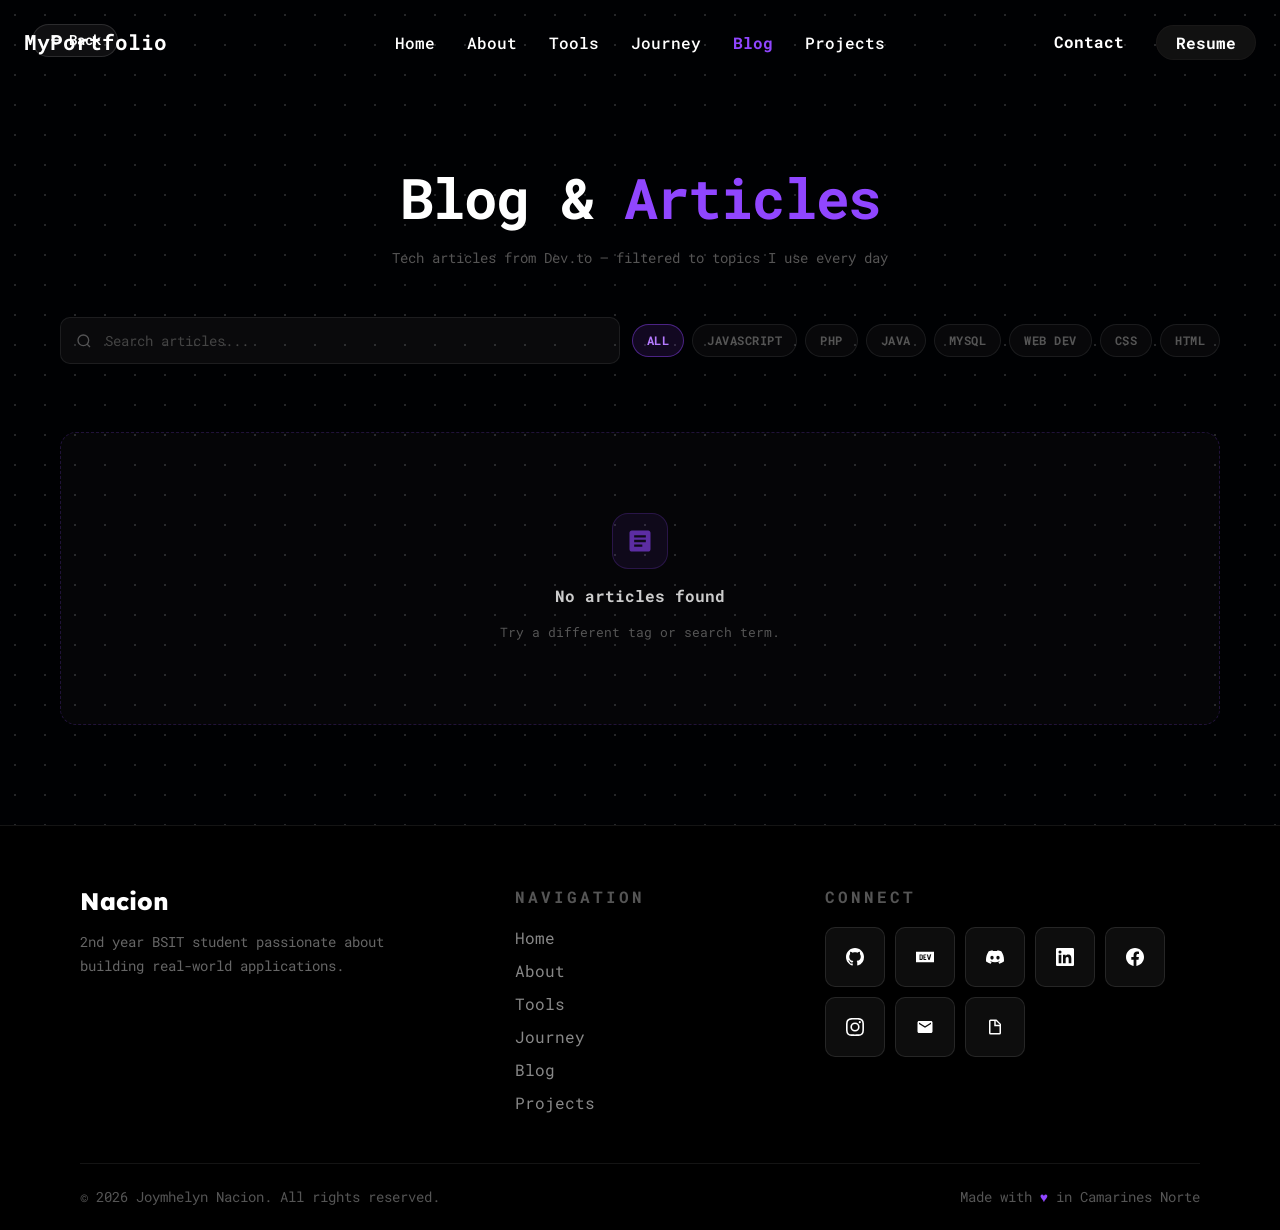
<file: blog.html>
<!DOCTYPE html>
<html lang="en">
<head>
    <meta charset="UTF-8">
    <meta name="viewport" content="width=device-width, initial-scale=1.0">
    <title>Blog & Articles | MyPortfolio</title>
    <link rel="icon" type="image/png" sizes="40x40" href="images/joy_em.jpg">
    <link rel="shortcut icon" href="images/joy_em.jpg">
    <link rel="stylesheet" href="styles.css">
    <link rel="preconnect" href="https://fonts.googleapis.com">
    <link rel="preconnect" href="https://fonts.gstatic.com" crossorigin>
    <link href="https://fonts.googleapis.com/css2?family=Roboto+Mono:wght@100..700&family=Lexend:wght@100..900&display=swap" rel="stylesheet">
    <style>
        body {
        background-color: #000103;
    background-image: 
        radial-gradient(rgba(255, 255, 255, 0.144) 1px, transparent 1px);
    background-size: 30px 30px;;
    background-position: 0 0;
    background-attachment: fixed;
        }
        .floating-back-btn {
            position: fixed; top: 1.5rem; left: 2rem;
            display: flex; align-items: center; gap: 6px;
            background: rgba(255,255,255,0.06);
            border: 1px solid rgba(255,255,255,0.12);
            color: #fff; padding: 0.4rem 1rem;
            border-radius: 18px; text-decoration: none;
            font-family: "Roboto Mono", monospace;
            font-size: 0.85rem; font-weight: 600;
            z-index: 1001; transition: background 0.3s, border-color 0.3s;
            white-space: nowrap;
        }
        .floating-back-btn:hover { background: rgba(144,70,255,0.15); border-color: rgba(144,70,255,0.4); }

        /* HERO */
        .blog-page-hero { padding: 160px 60px 50px; text-align: center; }
        .blog-page-hero h1 {
            font-family: "Roboto Mono", monospace; font-size: 3.5rem;
            font-weight: 900; color: #fff; letter-spacing: -2px; margin-bottom: 14px;
        }
        .blog-page-hero h1 span { color: #9046ff; }
        .blog-page-hero p { font-family: "Roboto Mono", monospace; font-size: 0.9rem; color: #555; }

        /* CONTROLS */
        .blog-controls {
            max-width: 1300px; margin: 0 auto 24px; padding: 0 60px;
            display: flex; gap: 12px; align-items: center; flex-wrap: wrap;
        }
        .search-wrapper { flex: 1; min-width: 200px; position: relative; }
        .search-icon { position: absolute; left: 16px; top: 50%; transform: translateY(-50%); opacity: 0.3; pointer-events: none; }
        .search-input {
            width: 100%; padding: 13px 20px 13px 44px;
            background: rgba(255,255,255,0.04); border: 1px solid rgba(255,255,255,0.08);
            border-radius: 10px; color: #fff;
            font-family: "Roboto Mono", monospace; font-size: 0.88rem;
            outline: none; transition: border-color 0.3s, background 0.3s; box-sizing: border-box;
        }
        .search-input::placeholder { color: #444; }
        .search-input:focus { border-color: rgba(144,70,255,0.5); background: rgba(255,255,255,0.06); }

        /* TAG PILLS */
        .tag-filters { display: flex; gap: 8px; flex-wrap: wrap; }
        .tag-pill {
            font-family: "Roboto Mono", monospace; font-size: 0.73rem;
            font-weight: 700; letter-spacing: 0.5px;
            padding: 8px 14px; border-radius: 50px;
            border: 1px solid rgba(255,255,255,0.08);
            background: rgba(255,255,255,0.03); color: #555;
            cursor: pointer; transition: all 0.2s; text-transform: uppercase;
        }
        .tag-pill:hover { border-color: rgba(144,70,255,0.3); color: #9046ff; }
        .tag-pill.active { background: rgba(144,70,255,0.12); border-color: rgba(144,70,255,0.45); color: #b57aff; }

        /* INFO */
        .blog-results-info {
            max-width: 1300px; margin: 0 auto 24px; padding: 0 60px;
            font-family: "Roboto Mono", monospace; font-size: 0.78rem; color: #444; min-height: 20px;
        }
        .blog-results-info span { color: #9046ff; }

        /* GRID */
        .all-blog-section { max-width: 1300px; margin: 0 auto; padding: 0 60px 100px; }
        .all-blog-grid { display: grid; grid-template-columns: repeat(3, 1fr); gap: 24px; align-items: start; }

        /* CARD */
        .blog-card-link { text-decoration: none; display: block; }
        .blog-card {
            background: rgba(255,255,255,0.03); border: 1px solid rgba(255,255,255,0.07);
            border-radius: 16px; overflow: hidden;
            display: flex; flex-direction: column;
            transition: transform 0.25s ease, border-color 0.25s ease, box-shadow 0.25s ease;
        }
        .blog-card-link:hover .blog-card {
            transform: translateY(-6px); border-color: rgba(144,70,255,0.35);

        }
        .blog-card-cover {
            width: 100%;
            height: 220px;
            overflow: hidden;
            background: #0d0d1a;
            flex-shrink: 0;
        }
        .blog-card-cover img {
            width: 100%;
            height: 100%;
            object-fit: cover;
            object-position: center center;
            display: block;
        }
        .blog-card-link:hover .blog-card-cover img { transform: scale(1.05); }
        .blog-card-cover-fallback { width: 100%; height: 100%; display: flex; align-items: center; justify-content: center; }
        .blog-card-cover-fallback svg { opacity: 0.08; width: 52px; height: 52px; fill: #9046ff; }

        .blog-card-body { padding: 20px; display: flex; flex-direction: column; flex: 1; gap: 10px; position: relative; }

        .card-arrow {
            position: absolute; top: 16px; right: 16px;
            width: 28px; height: 28px;
            background: rgba(144,70,255,0.0); border: 1px solid rgba(255,255,255,0.0);
            border-radius: 50%; display: flex; align-items: center; justify-content: center;
            transition: background 0.25s, border-color 0.25s, opacity 0.25s; opacity: 0;
        }
        .blog-card-link:hover .card-arrow { background: rgba(144,70,255,0.15); border-color: rgba(144,70,255,0.4); opacity: 1; }
        .card-arrow svg { color: #b88cf8; }

        .blog-card-tags { display: flex; flex-wrap: wrap; gap: 5px; }
        .blog-card-tag {
            font-family: "Roboto Mono", monospace; font-size: 0.67rem;
            font-weight: 700; letter-spacing: 0.8px; text-transform: uppercase;
            color: #9046ff; background: rgba(144,70,255,0.08);
            border: 1px solid rgba(144,70,255,0.2); padding: 2px 8px; border-radius: 4px;
        }
        .blog-card-title {
            font-family: "Roboto Mono", monospace; font-size: 1.25rem; font-weight: 700;
            color: #e8e8e8; line-height: 1.3; transition: color 0.25s;
            display: -webkit-box; -webkit-line-clamp: 2; -webkit-box-orient: vertical; overflow: hidden;
        }
        .blog-card-link:hover .blog-card-title { color: #b57aff; }
        .blog-card-excerpt {
            font-family: "Roboto Mono", monospace; font-size: 0.9rem; color: #888;
            line-height: 1.6; display: -webkit-box; -webkit-line-clamp: 2;
            -webkit-box-orient: vertical; overflow: hidden; flex: 1;
        }
        .blog-card-meta {
            display: flex; align-items: center; justify-content: space-between;
            padding-top: 12px; border-top: 1px solid rgba(255,255,255,0.05);
            flex-wrap: wrap; gap: 8px; margin-top: auto;
        }
        .blog-meta-left { display: flex; align-items: center; gap: 10px; }
        .blog-meta-stat { display: flex; align-items: center; gap: 4px; font-family: "Roboto Mono", monospace; font-size: 0.7rem; color: #555; }
        .blog-meta-stat svg { width: 11px; height: 11px; flex-shrink: 0; }
        .blog-meta-stat:nth-child(1) svg { fill: #e25555; }
        .blog-meta-stat:nth-child(2) svg { fill: #a78bfa; }
        .blog-meta-stat:nth-child(3) svg { fill: #4a9eff; }
        .blog-meta-date { font-family: "Roboto Mono", monospace; font-size: 0.68rem; color: #444; }
        .blog-card-author { display: flex; align-items: center; gap: 8px; padding-top: 12px; border-top: 1px solid rgba(255,255,255,0.04); }
        .blog-card-author img { width: 22px; height: 22px; border-radius: 50%; object-fit: cover; flex-shrink: 0; background: #1a1a2e; }
        .blog-card-author span { font-family: "Roboto Mono", monospace; font-size: 0.7rem; color: #555; }
        .blog-card-author strong { color: #888; font-weight: 500; }

        /* SKELETON */
        .blog-skeleton { background: rgba(255,255,255,0.03); border: 1px solid rgba(255,255,255,0.06); border-radius: 16px; overflow: hidden; animation: blogPulse 1.5s ease-in-out infinite; }
        @keyframes blogPulse { 0%,100%{opacity:1} 50%{opacity:0.4} }
        .blog-skeleton-cover { width:100%; aspect-ratio:16/9; background:rgba(255,255,255,0.05); }
        .blog-skeleton-body { padding:20px; display:flex; flex-direction:column; gap:10px; }
        .blog-skeleton-line { height:10px; border-radius:6px; background:rgba(255,255,255,0.06); }
        .blog-skeleton-line.short { width:40%; } .blog-skeleton-line.medium { width:70%; }
        .blog-skeleton-line.full { width:100%; } .blog-skeleton-line.title { height:14px; width:90%; }

        /* EMPTY */
        .blog-empty {
            grid-column: 1/-1; display: flex; flex-direction: column;
            align-items: center; justify-content: center;
            padding: 80px 40px; text-align: center; gap: 16px;
            background: rgba(255,255,255,0.02); border: 1px dashed rgba(144,70,255,0.2); border-radius: 16px;
        }
        .blog-empty-icon { width:56px; height:56px; border-radius:16px; background:rgba(144,70,255,0.08); border:1px solid rgba(144,70,255,0.2); display:flex; align-items:center; justify-content:center; }
        .blog-empty-icon svg { width:28px; height:28px; fill:#9046ff; opacity:0.6; }
        .blog-empty h3 { font-family:"Roboto Mono",monospace; font-size:1rem; font-weight:700; color:#ccc; }
        .blog-empty p { font-family:"Roboto Mono",monospace; font-size:0.8rem; color:#555; max-width:340px; line-height:1.7; }

        /* LOAD MORE */
        .load-more-wrap { text-align: center; margin-top: 48px; }
        #loadMoreBtn {
            font-family: "Roboto Mono", monospace; font-size: 0.82rem; font-weight: 700;
            color: #9046ff; background: transparent; border: 1px solid rgba(144,70,255,0.3);
            padding: 12px 32px; border-radius: 50px; cursor: pointer;
            transition: background 0.25s, border-color 0.25s;
        }
        #loadMoreBtn:hover { background: rgba(144,70,255,0.1); border-color: rgba(144,70,255,0.55); }
        #loadMoreBtn:disabled { opacity: 0.35; cursor: not-allowed; }

        @media (max-width: 1024px) { .all-blog-grid { grid-template-columns: repeat(2,1fr); } }
        @media (max-width: 640px) {
            .all-blog-grid { grid-template-columns: 1fr; }
            .all-blog-section, .blog-controls, .blog-results-info { padding-left:20px; padding-right:20px; }
            .blog-page-hero { padding: 140px 20px 40px; }
            .blog-page-hero h1 { font-size: 2.2rem; }
        }
        
    </style>
</head>
<body>

<!-- ══════════ UNIFIED NAVBAR ══════════ -->
<nav class="navbar" id="navbar">
<div class="nav-container" style="display:flex;align-items:center;width:100%;max-width:1400px;margin:0 auto;padding:0 1.5rem;">
            <a href="index.html" class="logo" style="flex:1;">My<span class="logo-highlight">Portfolio</span></a>
        <ul class="nav-menu" style="flex-shrink:0;">
            <li><a href="index.html#home"     class="nav-link">Home</a></li>
            <li><a href="index.html#about"    class="nav-link">About</a></li>
            <li><a href="index.html#tools"    class="nav-link">Tools</a></li>
            <li><a href="index.html#timeline" class="nav-link">Journey</a></li>
            <li><a href="index.html#blog"           class="nav-link active">Blog</a></li>
            <li><a href="index.html#projects" class="nav-link">Projects</a></li>
        </ul>
        <div class="nav-actions" style="flex:1;display:flex;align-items:center;gap:1rem;justify-content:flex-end;">
            <a href="index.html#contact" class="btn-contact">Contact</a>
            <a href="Resume.pdf" target="_blank" class="btn-resume">Resume</a>
        </div>
    </div>
</nav>

<a href="index.html#blog" class="floating-back-btn">
    <svg width="14" height="14" viewBox="0 0 24 24" fill="none" stroke="currentColor" stroke-width="2.5" stroke-linecap="round" stroke-linejoin="round"><path d="M19 12H5M12 5l-7 7 7 7"/></svg>
    Back
</a>

<div class="blog-page-hero">
    <h1>Blog & <span>Articles</span></h1>
    <p>Tech articles from Dev.to — filtered to topics I use every day</p>
</div>

<div class="blog-controls">
    <div class="search-wrapper">
        <svg class="search-icon" width="16" height="16" viewBox="0 0 24 24" fill="none" stroke="#fff" stroke-width="2">
            <circle cx="11" cy="11" r="8"/><path d="m21 21-4.35-4.35"/>
        </svg>
        <input type="text" class="search-input" id="blogSearch" placeholder="Search articles...">
    </div>
    <div class="tag-filters" id="tagFilters">
        <button class="tag-pill active" data-tag="all">All</button>
        <button class="tag-pill" data-tag="javascript">JavaScript</button>
        <button class="tag-pill" data-tag="php">PHP</button>
        <button class="tag-pill" data-tag="java">Java</button>
        <button class="tag-pill" data-tag="mysql">MySQL</button>
        <button class="tag-pill" data-tag="webdev">Web Dev</button>
        <button class="tag-pill" data-tag="css">CSS</button>
        <button class="tag-pill" data-tag="html">HTML</button>
    </div>
</div>

<div class="blog-results-info" id="blogResultsInfo"></div>

<div class="all-blog-section">
    <div class="all-blog-grid" id="allBlogGrid"></div>
    <div class="load-more-wrap" id="loadMoreWrap" style="display:none;">
        <button id="loadMoreBtn">Load More Articles</button>
    </div>
</div>

<!-- ══════════ UNIFIED FOOTER ══════════ -->
<footer class="site-footer">
    <div class="footer-top">
        <div class="footer-brand">
            <h3 class="footer-name">Nacion<span class="footer-name-highlight"></span></h3>
                <p class="footer-tagline">2nd year BSIT student passionate about <br>building real-world applications.</p>        </div>
        <div class="footer-nav">
            <p class="footer-nav-label">NAVIGATION</p>
            <ul>
                <li><a href="index.html#home">Home</a></li>
                <li><a href="index.html#about">About</a></li>
                <li><a href="index.html#tools">Tools</a></li>
                <li><a href="index.html#timeline">Journey</a></li>
                <li><a href="index.html#blog">Blog</a></li>
                <li><a href="index.html#projects">Projects</a></li>
            </ul>
        </div>
        <div class="footer-connect">
            <p class="footer-nav-label">CONNECT</p>
            <div class="footer-social-icons">
                <a href="https://github.com/geiym" target="_blank" class="footer-social-icon" title="GitHub">
                    <svg viewBox="0 0 24 24" fill="white"><path d="M12 0C5.37 0 0 5.37 0 12c0 5.31 3.435 9.795 8.205 11.385.6.105.825-.255.825-.57 0-.285-.015-1.23-.015-2.235-3.015.555-3.795-.735-4.035-1.41-.135-.345-.72-1.41-1.23-1.695-.42-.225-1.02-.78-.015-.795.945-.015 1.62.87 1.845 1.23 1.08 1.815 2.805 1.305 3.495.99.105-.78.42-1.305.765-1.605-2.67-.3-5.46-1.335-5.46-5.925 0-1.305.465-2.385 1.23-3.225-.12-.3-.54-1.53.12-3.18 0 0 1.005-.315 3.3 1.23.96-.27 1.98-.405 3-.405s2.04.135 3 .405c2.295-1.56 3.3-1.23 3.3-1.23.66 1.65.24 2.88.12 3.18.765.84 1.23 1.905 1.23 3.225 0 4.605-2.805 5.625-5.475 5.925.435.375.81 1.095.81 2.22 0 1.605-.015 2.895-.015 3.3 0 .315.225.69.825.57A12.02 12.02 0 0024 12c0-6.63-5.37-12-12-12z"/></svg>
                </a>
                <a href="https://dev.to/joym" target="_blank" class="footer-social-icon" title="Dev.to">
                        <svg viewBox="0 0 24 24" fill="white">
                            <path d="M7.42 10.05c-.18-.16-.46-.23-.84-.23H6l.02 2.44.04 2.45.56-.02c.41 0 .63-.07.83-.26.24-.24.26-.36.26-2.2 0-1.91-.02-1.96-.29-2.18zM0 4.94v14.12h24V4.94H0zM8.56 15.3c-.44.58-1.06.77-2.53.77H4.71V8.53h1.4c1.67 0 2.16.18 2.6.9.27.43.29.6.32 2.57.05 2.23-.02 2.73-.47 3.3zm5.09-5.47h-2.47v1.77h1.52v1.28l-.72.04-.75.03v1.77l1.22.03 1.2.04v1.28h-1.6c-1.53 0-1.6-.01-1.87-.3l-.3-.28v-3.16c0-3.02.01-3.18.25-3.48.23-.31.25-.31 1.88-.31h1.64v1.29zm4.68 5.45c-.17.43-.64.79-1 .79-.18 0-.45-.15-.67-.39-.32-.32-.45-.63-.82-2.08l-.9-3.39-.45-1.67h.76c.4 0 .75.02.75.05 0 .06 1.16 4.54 1.26 4.83.04.15.32-.7.73-2.3l.6-2.45.47-.14.45-.14h.79l-.57 2.14c-.32 1.17-.73 2.69-.91 3.36-.22.81-.37 1.15-.5 1.4z"/>
                        </svg>
                </a>
                <a href="https://discord.gg/qggPWaABjk" target="_blank" class="footer-social-icon" title="Discord">
                    <svg viewBox="0 0 24 24" fill="white"><path d="M20.317 4.37a19.791 19.791 0 0 0-4.885-1.515.074.074 0 0 0-.079.037c-.21.375-.444.864-.608 1.25a18.27 18.27 0 0 0-5.487 0 12.64 12.64 0 0 0-.617-1.25.077.077 0 0 0-.079-.037A19.736 19.736 0 0 0 3.677 4.37a.07.07 0 0 0-.032.027C.533 9.046-.32 13.58.099 18.057a.082.082 0 0 0 .031.057 19.9 19.9 0 0 0 5.993 3.03.078.078 0 0 0 .084-.028c.462-.63.874-1.295 1.226-1.994a.076.076 0 0 0-.041-.106 13.107 13.107 0 0 1-1.872-.892.077.077 0 0 1-.008-.128 10.2 10.2 0 0 0 .372-.292.074.074 0 0 1 .077-.01c3.928 1.793 8.18 1.793 12.062 0a.074.074 0 0 1 .078.01c.12.098.246.198.373.292a.077.077 0 0 1-.006.127 12.299 12.299 0 0 1-1.873.892.077.077 0 0 0-.041.107c.36.698.772 1.362 1.225 1.993a.076.076 0 0 0 .084.028 19.839 19.839 0 0 0 6.002-3.03.077.077 0 0 0 .032-.054c.5-5.177-.838-9.674-3.549-13.66a.061.061 0 0 0-.031-.03zM8.02 15.33c-1.183 0-2.157-1.085-2.157-2.419 0-1.333.956-2.419 2.157-2.419 1.21 0 2.176 1.096 2.157 2.42 0 1.333-.956 2.418-2.157 2.418zm7.975 0c-1.183 0-2.157-1.085-2.157-2.419 0-1.333.955-2.419 2.157-2.419 1.21 0 2.176 1.096 2.157 2.42 0 1.333-.946 2.418-2.157 2.418z"/></svg>
                </a>
                <a href="https://www.linkedin.com/in/joymm-nacion-746b523b2" target="_blank" class="footer-social-icon" title="LinkedIn">
                    <svg viewBox="0 0 24 24" fill="white"><path d="M20.447 20.452h-3.554v-5.569c0-1.328-.027-3.037-1.852-3.037-1.853 0-2.136 1.445-2.136 2.939v5.667H9.351V9h3.414v1.561h.046c.477-.9 1.637-1.85 3.37-1.85 3.601 0 4.267 2.37 4.267 5.455v6.286zM5.337 7.433a2.062 2.062 0 0 1-2.063-2.065 2.064 2.064 0 1 1 2.063 2.065zm1.782 13.019H3.555V9h3.564v11.452zM22.225 0H1.771C.792 0 0 .774 0 1.729v20.542C0 23.227.792 24 1.771 24h20.451C23.2 24 24 23.227 24 22.271V1.729C24 .774 23.2 0 22.222 0h.003z"/></svg>
                </a>
                <a href="https://www.facebook.com/joymhelyn.nacion" target="_blank" class="footer-social-icon" title="Facebook">
                    <svg viewBox="0 0 24 24" fill="white"><path d="M24 12.073c0-6.627-5.373-12-12-12s-12 5.373-12 12c0 5.99 4.388 10.954 10.125 11.854v-8.385H7.078v-3.47h3.047V9.43c0-3.007 1.792-4.669 4.533-4.669 1.312 0 2.686.235 2.686.235v2.953H15.83c-1.491 0-1.956.925-1.956 1.874v2.25h3.328l-.532 3.47h-2.796v8.385C19.612 23.027 24 18.062 24 12.073z"/></svg>
                </a>
                <a href="https://www.instagram.com/joymhelyn_nn" target="_blank" class="footer-social-icon" title="Instagram">
                    <svg viewBox="0 0 24 24" fill="white"><path d="M12 2.163c3.204 0 3.584.012 4.85.07 3.252.148 4.771 1.691 4.919 4.919.058 1.265.069 1.645.069 4.849 0 3.205-.012 3.584-.069 4.849-.149 3.225-1.664 4.771-4.919 4.919-1.266.058-1.644.07-4.85.07-3.204 0-3.584-.012-4.849-.07-3.26-.149-4.771-1.699-4.919-4.92-.058-1.265-.07-1.644-.07-4.849 0-3.204.013-3.583.07-4.849.149-3.227 1.664-4.771 4.919-4.919 1.266-.057 1.645-.069 4.849-.069zM12 0C8.741 0 8.333.014 7.053.072 2.695.272.273 2.69.073 7.052.014 8.333 0 8.741 0 12c0 3.259.014 3.668.072 4.948.2 4.358 2.618 6.78 6.98 6.98C8.333 23.986 8.741 24 12 24c3.259 0 3.668-.014 4.948-.072 4.354-.2 6.782-2.618 6.979-6.98.059-1.28.073-1.689.073-4.948 0-3.259-.014-3.667-.072-4.947-.196-4.354-2.617-6.78-6.979-6.98C15.668.014 15.259 0 12 0zm0 5.838a6.162 6.162 0 100 12.324 6.162 6.162 0 000-12.324zM12 16a4 4 0 110-8 4 4 0 010 8zm6.406-11.845a1.44 1.44 0 100 2.881 1.44 1.44 0 000-2.881z"/></svg>
                </a>
                <a href="https://mail.google.com/mail/?view=cm&fs=1&to=joymhelynnn@gmail.com" target="_blank" class="footer-social-icon" title="Email">
                    <svg viewBox="0 0 24 24" fill="white"><path d="M20 4H4c-1.1 0-1.99.9-1.99 2L2 18c0 1.1.9 2 2 2h16c1.1 0 2-.9 2-2V6c0-1.1-.9-2-2-2zm0 4l-8 5-8-5V6l8 5 8-5v2z"/></svg>
                </a>
                <a href="Resume.pdf" target="_blank" class="footer-social-icon" title="Resume">
                    <svg viewBox="0 0 24 24" fill="white"><path d="M14 2H6a2 2 0 0 0-2 2v16a2 2 0 0 0 2 2h12a2 2 0 0 0 2-2V8l-6-6zm-1 1.5L18.5 9H13V3.5zM6 20V4h5v7h7v9H6z"/></svg>
                </a>
            </div>
        </div>
    </div>
    <div class="footer-bottom">
        <p>© 2026 Joymhelyn Nacion. All rights reserved.</p>
        <p>Made with <span style="color:#9046ff;">♥</span> in Camarines Norte</p>
    </div>
</footer>

<script>
window.addEventListener('scroll', () => {
    document.getElementById('navbar').classList.toggle('scrolled', window.scrollY > 80);
});

(function initBlogPage() {
    const TAG_MAP = {
        all:        ['javascript','php','java','mysql','webdev','css','html'],
        javascript: ['javascript'],
        php:        ['php'],
        java:       ['java'],
        mysql:      ['mysql','sql'],
        webdev:     ['webdev'],
        css:        ['css'],
        html:       ['html'],
    };
    const PER_PAGE     = 9;
    const grid         = document.getElementById('allBlogGrid');
    const info         = document.getElementById('blogResultsInfo');
    const searchEl     = document.getElementById('blogSearch');
    const loadMoreWrap = document.getElementById('loadMoreWrap');
    const loadMoreBtn  = document.getElementById('loadMoreBtn');

    let allArticles = [];
    let filtered    = [];
    let currentPage = 1;
    let isLoading   = false;

    function fmtDate(iso) {
        return new Date(iso).toLocaleDateString('en-US', { month:'short', day:'numeric', year:'numeric' });
    }

    function skeletons() {
        return Array.from({length: 6}).map(() => `
            <div class="blog-skeleton">
                <div class="blog-skeleton-cover"></div>
                <div class="blog-skeleton-body">
                    <div class="blog-skeleton-line short"></div>
                    <div class="blog-skeleton-line title"></div>
                    <div class="blog-skeleton-line full"></div>
                    <div class="blog-skeleton-line medium"></div>
                </div>
            </div>`).join('');
    }

    function emptyHTML(msg) {
        return `<div class="blog-empty">
            <div class="blog-empty-icon">
                <svg viewBox="0 0 24 24"><path d="M19 3H5c-1.1 0-2 .9-2 2v14c0 1.1.9 2 2 2h14c1.1 0 2-.9 2-2V5c0-1.1-.9-2-2-2zm-5 14H7v-2h7v2zm3-4H7v-2h10v2zm0-4H7V7h10v2z"/></svg>
            </div>
            <h3>${msg}</h3>
            <p>Try a different tag or search term.</p>
        </div>`;
    }

    function buildCard(a) {
        const tags = (a.tag_list || []).slice(0, 3).map(t =>
            `<span class="blog-card-tag">${t}</span>`).join('');
        const coverSrc = a.cover_image || a.social_image;
        const cover = coverSrc
            ? `<img src="${coverSrc}" alt="" loading="lazy" onerror="this.style.display='none'">` 
            : `<div class="blog-card-cover-fallback"><svg viewBox="0 0 24 24"><path d="M19 3H5c-1.1 0-2 .9-2 2v14c0 1.1.9 2 2 2h14c1.1 0 2-.9 2-2V5c0-1.1-.9-2-2-2zm-5 14H7v-2h7v2zm3-4H7v-2h10v2zm0-4H7V7h10v2z"/></svg></div>`;
        return `
        <a href="${a.url}" target="_blank" rel="noopener" class="blog-card-link">
            <div class="blog-card">
                <div class="blog-card-cover">${cover}</div>
                <div class="blog-card-body">
                    <div class="card-arrow">
                        <svg width="12" height="12" viewBox="0 0 24 24" fill="none" stroke="currentColor" stroke-width="2.5" stroke-linecap="round">
                            <path d="M5 12h14M12 5l7 7-7 7"/>
                        </svg>
                    </div>
                    <div class="blog-card-tags">${tags}</div>
                    <h3 class="blog-card-title">${a.title}</h3>
                    <p class="blog-card-excerpt">${a.description || ''}</p>
                    <div class="blog-card-meta">
                        <div class="blog-meta-left">
                            <span class="blog-meta-stat">
                                <svg viewBox="0 0 24 24"><path d="M12 21.35l-1.45-1.32C5.4 15.36 2 12.28 2 8.5 2 5.42 4.42 3 7.5 3c1.74 0 3.41.81 4.5 2.09C13.09 3.81 14.76 3 16.5 3 19.58 3 22 5.42 22 8.5c0 3.78-3.4 6.86-8.55 11.54L12 21.35z"/></svg>
                                ${a.public_reactions_count || 0}
                            </span>
                            <span class="blog-meta-stat">
                                <svg viewBox="0 0 24 24"><path d="M21 15a2 2 0 0 1-2 2H7l-4 4V5a2 2 0 0 1 2-2h14a2 2 0 0 1 2 2z"/></svg>
                                ${a.comments_count || 0}
                            </span>
                            <span class="blog-meta-stat">
                                <svg viewBox="0 0 24 24"><path d="M13 3a9 9 0 0 1 9 9H13V3zM3 9a9 9 0 0 1 9-9v9H3zm.06 1H12v8.94A9 9 0 0 1 3.06 10z"/></svg>
                                ${a.reading_time_minutes || 1} min
                            </span>
                        </div>
                        <span class="blog-meta-date">${fmtDate(a.published_at)}</span>
                    </div>
                    <div class="blog-card-author">
                        <img src="${a.user?.profile_image_90 || ''}" alt="" onerror="this.style.display='none'">
                        <span>By <strong>${a.user?.name || 'Dev.to Author'}</strong></span>
                    </div>
                </div>
            </div>
        </a>`;
    }

    function renderPage() {
        const end   = currentPage * PER_PAGE;
        const slice = filtered.slice(0, end);
        info.innerHTML = filtered.length
            ? `Showing <span>${Math.min(end, filtered.length)}</span> of <span>${filtered.length}</span> articles`
            : '';
        if (!filtered.length) {
            grid.innerHTML = emptyHTML('No articles found');
            loadMoreWrap.style.display = 'none';
            return;
        }
        grid.innerHTML = slice.map(buildCard).join('');
        loadMoreWrap.style.display = filtered.length > end ? 'block' : 'none';
    }

    function applySearch() {
        const q = searchEl.value.toLowerCase().trim();
        filtered = allArticles.filter(a => {
            if (!q) return true;
            return a.title.toLowerCase().includes(q)
                || (a.description || '').toLowerCase().includes(q)
                || (a.tag_list || []).some(t => t.toLowerCase().includes(q));
        });
        currentPage = 1;
        renderPage();
    }

    async function fetchOne(tag) {
        const res = await fetch(`https://dev.to/api/articles?tag=${tag}&per_page=30`);
        if (!res.ok) throw new Error(`${res.status}`);
        return res.json();
    }

    async function loadTag(tag) {
        if (isLoading) return;
        isLoading = true;
        currentPage = 1;
        grid.innerHTML = skeletons();
        info.innerHTML = '';
        loadMoreWrap.style.display = 'none';
        try {
            const tags = TAG_MAP[tag] || TAG_MAP['all'];
            const results = await Promise.all(tags.map(t => fetchOne(t).catch(() => [])));
            const seen = new Set();
            allArticles = results.flat()
                .filter(a => { if (seen.has(a.id)) return false; seen.add(a.id); return true; })
                .sort((a, b) => (b.public_reactions_count || 0) - (a.public_reactions_count || 0));
            filtered = [...allArticles];
            filtered.length ? renderPage() : (grid.innerHTML = emptyHTML('No articles found'));
        } catch(e) {
            grid.innerHTML = emptyHTML('Could not load articles');
            info.innerHTML = '<span style="color:#ff6b6b;">⚠ Cannot reach Dev.to API. Check your connection.</span>';
        } finally {
            isLoading = false;
        }
    }

    document.getElementById('tagFilters').addEventListener('click', e => {
        const pill = e.target.closest('.tag-pill');
        if (!pill) return;
        document.querySelectorAll('.tag-pill').forEach(p => p.classList.remove('active'));
        pill.classList.add('active');
        searchEl.value = '';
        loadTag(pill.dataset.tag);
    });

    searchEl.addEventListener('input', applySearch);
    loadMoreBtn.addEventListener('click', () => {
        currentPage++;
        renderPage();
        window.scrollBy({ top: 300, behavior: 'smooth' });
    });

    loadTag('all');
})();
</script>

<!-- Click burst -->
<script>
(function(){
    const c=document.createElement('canvas');
    c.style.cssText='position:fixed;top:0;left:0;width:100%;height:100%;pointer-events:none;z-index:99999;';
    document.body.appendChild(c);const x=c.getContext('2d');
    function r(){c.width=innerWidth;c.height=innerHeight;}r();addEventListener('resize',r);
    const s=[];
    addEventListener('click',e=>{
        const p=[[255,255,255],[220,235,255],[180,140,255],[140,180,255],[200,160,255],[100,200,255]];
        for(let i=0;i<12;i++){const a=(i/12)*Math.PI*2+(Math.random()-.5)*.3,[r2,g,b]=p[i%p.length];s.push({x:e.clientX,y:e.clientY,a,sp:2+Math.random(),md:50+Math.random()*50,tl:40+Math.random()*30,w:1.2+Math.random()*1.5,al:.55+Math.random()*.35,r:r2,g,b,d:0,done:false});}
    });
    function draw(){x.clearRect(0,0,c.width,c.height);for(let i=s.length-1;i>=0;i--){const k=s[i];if(k.done){s.splice(i,1);continue;}const hx=k.x+Math.cos(k.a)*k.d,hy=k.y+Math.sin(k.a)*k.d,td=Math.max(0,k.d-k.tl),tx=k.x+Math.cos(k.a)*td,ty=k.y+Math.sin(k.a)*td,pr=k.d/k.md,fa=pr>.7?k.al*(1-(pr-.7)/.3):k.al,gr=x.createLinearGradient(tx,ty,hx,hy);gr.addColorStop(0,`rgba(${k.r},${k.g},${k.b},0)`);gr.addColorStop(.5,`rgba(${k.r},${k.g},${k.b},${(fa*.4).toFixed(3)})`);gr.addColorStop(1,`rgba(255,255,255,${fa.toFixed(3)})`);x.beginPath();x.moveTo(tx,ty);x.lineTo(hx,hy);x.strokeStyle=gr;x.lineWidth=k.w;x.lineCap='round';x.stroke();x.beginPath();x.arc(hx,hy,k.w*.9,0,Math.PI*2);x.fillStyle=`rgba(255,255,255,${(fa*1.8).toFixed(3)})`;x.fill();k.d+=k.sp;if(k.d>=k.md)k.done=true;}requestAnimationFrame(draw);}requestAnimationFrame(draw);
})();
</script>

</body>
</html>
</file>
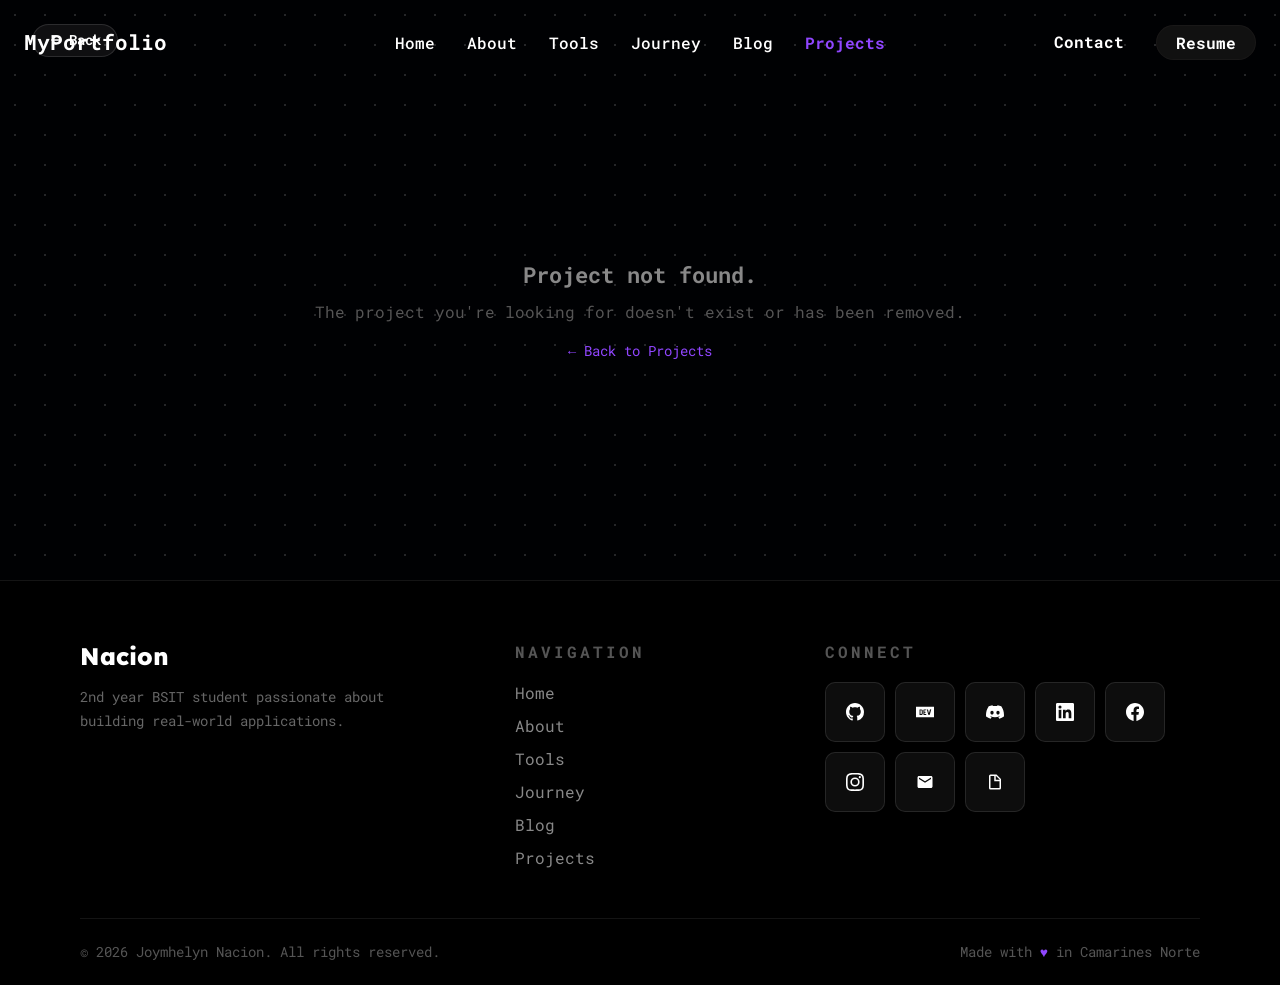
<file: project-detail.html>
<!DOCTYPE html>
<html lang="en">
<head>
    <meta charset="UTF-8">
    <meta name="viewport" content="width=device-width, initial-scale=1.0">
    <title>Project | MyPortfolio</title>
    <link rel="icon" type="image/png" sizes="40x40" href="images/joy_em.jpg">
    <link rel="shortcut icon" href="images/joy_em.jpg">
    <link rel="stylesheet" href="styles.css">
    <link rel="preconnect" href="https://fonts.googleapis.com">
    <link rel="preconnect" href="https://fonts.gstatic.com" crossorigin>
    <link href="https://fonts.googleapis.com/css2?family=Roboto+Mono:wght@100..700&family=Lexend:wght@100..900&display=swap" rel="stylesheet">
    <style>
        body {
        background-color: #000103;
    background-image: 
        radial-gradient(rgba(255, 255, 255, 0.144) 1px, transparent 1px);
    background-size: 30px 30px;
    background-position: 0 0;
    background-attachment: fixed;
        }

        .floating-back-btn {
            position: fixed; top: 1.5rem; left: 2rem;
            display: flex; align-items: center; gap: 6px;
            background: rgba(255,255,255,0.06); border: 1px solid rgba(255,255,255,0.12);
            color: #ffffff; padding: 0.4rem 1rem; border-radius: 18px; text-decoration: none;
            font-family: "Roboto Mono", monospace; font-size: 0.85rem; font-weight: 600;
            z-index: 1001; transition: background 0.3s ease, border-color 0.3s ease;
            white-space: nowrap; cursor: pointer;
        }
        .floating-back-btn:hover { background: rgba(144,70,255,0.15); border-color: rgba(144,70,255,0.4); color: #ffffff; }

        .detail-wrapper { max-width: 1200px; margin: 0 auto; padding: 140px 0px 100px; }
        .detail-content { max-width: 860px; margin: 0 auto; padding: 0 48px; }

        /* ── 3D CAROUSEL ── */
        .carousel-scene {
            width: 100%; height: 520px; position: relative;
            perspective: 2200px; perspective-origin: 50% 50%;
            margin-bottom: 28px; display: flex; align-items: center; justify-content: center;
            padding: 0 60px; box-sizing: border-box;
        }
        .carousel-stage { position: relative; width: 100%; height: 100%; transform-style: preserve-3d; }
        .carousel-card {
            position: absolute; top: 50%; border-radius: 16px; overflow: hidden;
            border: 1px solid rgba(255,255,255,0.10); cursor: pointer;
            transition: all 0.55s cubic-bezier(0.25, 0.46, 0.45, 0.94);
            will-change: transform, opacity, left, width, height;
            background: #0a0a0a; box-shadow: 0 20px 60px rgba(0,0,0,0.8);
        }
        .carousel-card img {
            width: 100%; height: 100%; object-fit: cover; display: block;
            pointer-events: none; user-select: none; transition: filter 0.55s ease;
        }
        .carousel-card.pos-center {
            width: 88%; height: 100%; left: 50%;
            transform: translateX(-50%) translateY(-50%) rotateY(0deg);
            z-index: 10; opacity: 1; border: 2px solid rgba(255,255,255,0.573); background: #000;
        }
        .carousel-card.pos-center img { filter: brightness(1); object-position: top; }
        .carousel-card.pos-prev {
            width: 10%; height: 60%; left: 0%;
            transform: translateY(-50%) rotateY(48deg);
            z-index: 5; opacity: 0.3; transform-origin: left center; background: #000;
        }
        .carousel-card.pos-prev img { filter: brightness(0.25); }
        .carousel-card.pos-next {
            width: 10%; height: 60%; right: 0%; left: auto;
            transform: translateY(-50%) rotateY(-48deg);
            z-index: 5; opacity: 0.3; transform-origin: right center; background: #000;
        }
        .carousel-card.pos-next img { filter: brightness(0.25); }
        .carousel-card.pos-far-left {
            width: 15%; height: 50%; left: -6%;
            transform: translateY(-50%) rotateY(50deg);
            z-index: 1; opacity: 0; pointer-events: none; background: #111;
        }
        .carousel-card.pos-far-right {
            width: 15%; height: 50%; right: -6%; left: auto;
            transform: translateY(-50%) rotateY(-50deg);
            z-index: 1; opacity: 0; pointer-events: none; background: #111;
        }
        .video-wrapper {
    position: relative; width: 100%; height: 100%;
}
.video-play-overlay {
    position: absolute; top: 50%; left: 50%;
    transform: translate(-50%, -50%);
    width: 60px; height: 60px; border-radius: 50%;
    background: rgba(0,0,0,0.55); border: 2px solid rgba(255,255,255,0.6);
    display: flex; align-items: center; justify-content: center;
    opacity: 0; transition: opacity 0.25s ease; pointer-events: none; z-index: 5;
}
.video-wrapper:hover .video-play-overlay { opacity: 1; }
.video-wrapper.paused .video-play-overlay { opacity: 1; }
.video-play-overlay svg { fill: white; width: 22px; height: 22px; }
.video-mute-indicator {
    position: absolute; bottom: 12px; right: 14px;
    background: rgba(0,0,0,0.5); border-radius: 20px;
    padding: 4px 10px; display: flex; align-items: center; gap: 5px;
    font-family: "Roboto Mono", monospace; font-size: 0.7rem; color: #fff;
    opacity: 0; transition: opacity 0.25s ease; pointer-events: none; z-index: 5;
}
.video-wrapper:hover .video-mute-indicator { opacity: 1; }

        /* CAROUSEL CONTROLS */
        .carousel-card video {
    width: 100%; height: 100%; object-fit: cover; display: block;
    pointer-events: none; user-select: none; transition: filter 0.55s ease;
}
.carousel-card.pos-center video { filter: brightness(1); }
.carousel-card.pos-prev video   { filter: brightness(0.25); }
.carousel-card.pos-next video   { filter: brightness(0.25); }
        .carousel-controls {
            display: flex; align-items: center; justify-content: center;
            gap: 16px; margin-top: -8px; margin-bottom: 40px;
        }
        .carousel-btn {
            width: 52px; height: 52px; border-radius: 50%;
            border: 2px solid rgba(255,255,255,0.18); background: rgba(15,15,15,0.9);
            color: #ffffff; display: flex; align-items: center; justify-content: center;
            cursor: pointer; transition: border-color 0.2s ease, background 0.2s ease;
            backdrop-filter: blur(10px);
        }
        .carousel-btn:hover { border-color: rgba(255,255,255,0.35); background: rgba(30,30,30,0.95); }
        .carousel-btn svg { width: 20px; height: 20px; stroke: white; fill: none; stroke-width: 2; stroke-linecap: round; stroke-linejoin: round; }
        .carousel-btn.active { border-color: #7c3aed; }
        .carousel-btn.active:hover { border-color: #a855f7; }
        .carousel-dots { display: flex; gap: 7px; align-items: center; max-width: 120px; overflow: hidden; justify-content: center; }
        .carousel-dot {
            width: 6px; height: 6px; border-radius: 50%; background: rgba(255,255,255,0.2);
            cursor: pointer; transition: all 0.3s ease; flex-shrink: 0;
        }
        .carousel-dot.active { background: #9046ff; width: 20px; border-radius: 3px; }

        /* ── DETAIL STYLES ── */
        .detail-title { font-family: "Roboto Mono", monospace; font-size: 2.2rem; font-weight: 900; color: #ffffff; margin-bottom: 14px; letter-spacing: -1px; line-height: 1.2; }
        .detail-tagline { font-family: "Roboto Mono", monospace; font-size: 0.95rem; color: #888; margin-bottom: 24px; line-height: 1.6; }
        .detail-meta-row {
            display: flex; align-items: center; justify-content: space-between;
            flex-wrap: wrap; gap: 12px; margin-bottom: 48px;
            padding-bottom: 32px; border-bottom: 1px solid rgba(255,255,255,0.07);
        }
        .detail-tags { display: flex; flex-wrap: wrap; gap: 8px; }
        .detail-tags .tag {
            display: inline-flex; align-items: center; gap: 5px;
            background: rgba(144,70,255,0.08); border: 1px solid rgba(144,70,255,0.2);
            color: #d9c7f4; padding: 4px 12px; border-radius: 20px;
            font-family: "Roboto Mono", monospace; font-size: 0.78rem;
        }
        .detail-tags .tag img { width: 14px; height: 14px; object-fit: contain; }
        .detail-section { margin-bottom: 36px; }
        .detail-section h2 { font-family: "Roboto Mono", monospace; font-size: 1rem; font-weight: 700; color: #ffffff; margin-bottom: 12px; letter-spacing: 0.05em; }
        .detail-section p { font-family: "Roboto Mono", monospace; font-size: 0.88rem; color: #aaa; line-height: 1.8; }
        .detail-bullets { list-style: none; padding: 0; margin: 0; display: flex; flex-direction: column; gap: 10px; }
        .detail-bullets li { font-family: "Roboto Mono", monospace; font-size: 0.85rem; color: #aaa; line-height: 1.7; padding-left: 20px; position: relative; }
        .detail-bullets li::before { content: '›'; position: absolute; left: 0; color: #9046ff; font-size: 1.1rem; line-height: 1.5; }
        .detail-bullets li strong { color: #ddd; }

        /* ── DEVELOPER CREDIT ── */
        .developer-credit { margin-top: 56px; padding-top: 40px; border-top: 1px solid rgba(255,255,255,0.07); display: flex; flex-direction: column; align-items: center; gap: 12px; text-align: center; }
        .developer-credit-label { font-family: "Roboto Mono", monospace; font-size: 0.7rem; letter-spacing: 0.2em; text-transform: uppercase; color: #444; }
        @keyframes shimmer-spin { from { transform: translate(-50%,-50%) rotate(0deg); } to { transform: translate(-50%,-50%) rotate(360deg); } }
        .developer-credit-logo-wrapper { position: relative; width: 104px; height: 104px; border-radius: 20px; margin-top: 4px; display: flex; align-items: center; justify-content: center; overflow: hidden; box-shadow: 0 0 0 1.5px rgba(255,255,255,0.08); }
        .developer-credit-logo-wrapper::before { content: ''; position: absolute; top: 50%; left: 50%; width: 180%; height: 180%; transform: translate(-50%,-50%) rotate(0deg); background: conic-gradient(from 0deg, transparent 0deg, transparent 30deg, rgba(255,255,255,0.03) 50deg, rgba(255,255,255,0.15) 70deg, rgba(255,255,255,0.5) 85deg, rgba(255,255,255,0.85) 100deg, rgba(255,255,255,1) 110deg, rgba(255,255,255,0.85) 120deg, rgba(255,255,255,0.5) 135deg, rgba(255,255,255,0.15) 150deg, rgba(255,255,255,0.03) 170deg, transparent 190deg, transparent 360deg); animation: shimmer-spin 2.4s linear infinite; z-index: 0; }
        .developer-credit-logo-wrapper::after { content: ''; position: absolute; inset: 2px; border-radius: 18px; background: #111; z-index: 1; }
        .developer-credit-logo { position: relative; z-index: 2; width: 100px; height: 100px; object-fit: contain; border-radius: 16px; opacity: 0.95; transition: opacity 0.3s ease; }
        .developer-credit-logo-wrapper:hover .developer-credit-logo { opacity: 1; }
        .developer-credit-name { font-family: "Roboto Mono", monospace; font-size: 0.95rem; font-weight: 700; color: #ccc; letter-spacing: 0.08em; }
        .developer-credit-caption { font-family: "Roboto Mono", monospace; font-size: 0.76rem; color: #555; line-height: 1.7; max-width: 300px; margin: 0; }
        .not-found { text-align: center; padding: 120px 40px; font-family: "Roboto Mono", monospace; color: #555; }
        .not-found h2 { font-size: 1.4rem; color: #888; margin-bottom: 12px; }

        @media (max-width: 640px) {
            .detail-wrapper { padding: 120px 20px 80px; }
            .detail-title { font-size: 1.5rem; }
            .carousel-scene { height: 300px; }
            .carousel-card.pos-center { width: 70%; height: 94%; }
            .carousel-card.pos-prev, .carousel-card.pos-next { width: 22%; height: 60%; }
        }
    </style>
</head>
<body>

<!-- ══════════ UNIFIED NAVBAR ══════════ -->
<nav class="navbar" id="navbar">
<div class="nav-container" style="display:flex;align-items:center;width:100%;max-width:1400px;margin:0 auto;padding:0 1.5rem;">
        <a href="index.html" class="logo" style="flex:1;">My<span class="logo-highlight">Portfolio</span></a>
        <ul class="nav-menu" style="flex-shrink:0;">
            <li><a href="index.html#home"     class="nav-link">Home</a></li>
            <li><a href="index.html#about"    class="nav-link">About</a></li>
            <li><a href="index.html#tools"    class="nav-link">Tools</a></li>
            <li><a href="index.html#timeline" class="nav-link">Journey</a></li>
            <li><a href="blog.html"           class="nav-link">Blog</a></li>
            <li><a href="index.html#projects" class="nav-link active">Projects</a></li>
        </ul>
        <div class="nav-actions" style="flex:1;display:flex;align-items:center;gap:1rem;justify-content:flex-end;">
            <a href="index.html#contact" class="btn-contact">Contact</a>
            <a href="Resume.pdf" target="_blank" class="btn-resume">Resume</a>
        </div>
    </div>
</nav>

<a id="backBtn" href="projects.html" class="floating-back-btn">
    <svg width="14" height="14" viewBox="0 0 24 24" fill="none" stroke="currentColor" stroke-width="2.5" stroke-linecap="round" stroke-linejoin="round">
        <path d="M19 12H5M12 5l-7 7 7 7"/>
    </svg>
    Back
</a>

<!-- MAIN CONTENT -->
<div class="detail-wrapper" id="detailWrapper">
    <div class="not-found"><h2>Loading...</h2></div>
</div>

<!-- ══════════ UNIFIED FOOTER ══════════ -->
<footer class="site-footer">
    <div class="footer-top">
        <div class="footer-brand">
            <h3 class="footer-name">Nacion<span class="footer-name-highlight"></span></h3>
            <p class="footer-tagline">2nd year BSIT student passionate about <br>building real-world applications.</p>        </div>
        <div class="footer-nav">
            <p class="footer-nav-label">NAVIGATION</p>
            <ul>
                <li><a href="index.html#home">Home</a></li>
                <li><a href="index.html#about">About</a></li>
                <li><a href="index.html#tools">Tools</a></li>
                <li><a href="index.html#timeline">Journey</a></li>
                <li><a href="blog.html">Blog</a></li>
                <li><a href="index.html#projects">Projects</a></li>

            </ul>
        </div>
        <div class="footer-connect">
            <p class="footer-nav-label">CONNECT</p>
            <div class="footer-social-icons">
                <a href="https://github.com/geiym" target="_blank" class="footer-social-icon" title="GitHub">
                    <svg viewBox="0 0 24 24" fill="white"><path d="M12 0C5.37 0 0 5.37 0 12c0 5.31 3.435 9.795 8.205 11.385.6.105.825-.255.825-.57 0-.285-.015-1.23-.015-2.235-3.015.555-3.795-.735-4.035-1.41-.135-.345-.72-1.41-1.23-1.695-.42-.225-1.02-.78-.015-.795.945-.015 1.62.87 1.845 1.23 1.08 1.815 2.805 1.305 3.495.99.105-.78.42-1.305.765-1.605-2.67-.3-5.46-1.335-5.46-5.925 0-1.305.465-2.385 1.23-3.225-.12-.3-.54-1.53.12-3.18 0 0 1.005-.315 3.3 1.23.96-.27 1.98-.405 3-.405s2.04.135 3 .405c2.295-1.56 3.3-1.23 3.3-1.23.66 1.65.24 2.88.12 3.18.765.84 1.23 1.905 1.23 3.225 0 4.605-2.805 5.625-5.475 5.925.435.375.81 1.095.81 2.22 0 1.605-.015 2.895-.015 3.3 0 .315.225.69.825.57A12.02 12.02 0 0024 12c0-6.63-5.37-12-12-12z"/></svg>
                </a>
                <a href="https://dev.to/joym" target="_blank" class="footer-social-icon" title="Dev.to">
                        <svg viewBox="0 0 24 24" fill="white">
                            <path d="M7.42 10.05c-.18-.16-.46-.23-.84-.23H6l.02 2.44.04 2.45.56-.02c.41 0 .63-.07.83-.26.24-.24.26-.36.26-2.2 0-1.91-.02-1.96-.29-2.18zM0 4.94v14.12h24V4.94H0zM8.56 15.3c-.44.58-1.06.77-2.53.77H4.71V8.53h1.4c1.67 0 2.16.18 2.6.9.27.43.29.6.32 2.57.05 2.23-.02 2.73-.47 3.3zm5.09-5.47h-2.47v1.77h1.52v1.28l-.72.04-.75.03v1.77l1.22.03 1.2.04v1.28h-1.6c-1.53 0-1.6-.01-1.87-.3l-.3-.28v-3.16c0-3.02.01-3.18.25-3.48.23-.31.25-.31 1.88-.31h1.64v1.29zm4.68 5.45c-.17.43-.64.79-1 .79-.18 0-.45-.15-.67-.39-.32-.32-.45-.63-.82-2.08l-.9-3.39-.45-1.67h.76c.4 0 .75.02.75.05 0 .06 1.16 4.54 1.26 4.83.04.15.32-.7.73-2.3l.6-2.45.47-.14.45-.14h.79l-.57 2.14c-.32 1.17-.73 2.69-.91 3.36-.22.81-.37 1.15-.5 1.4z"/>
                        </svg>
                </a>
                <a href="https://discord.gg/qggPWaABjk" target="_blank" class="footer-social-icon" title="Discord">
                    <svg viewBox="0 0 24 24" fill="white"><path d="M20.317 4.37a19.791 19.791 0 0 0-4.885-1.515.074.074 0 0 0-.079.037c-.21.375-.444.864-.608 1.25a18.27 18.27 0 0 0-5.487 0 12.64 12.64 0 0 0-.617-1.25.077.077 0 0 0-.079-.037A19.736 19.736 0 0 0 3.677 4.37a.07.07 0 0 0-.032.027C.533 9.046-.32 13.58.099 18.057a.082.082 0 0 0 .031.057 19.9 19.9 0 0 0 5.993 3.03.078.078 0 0 0 .084-.028c.462-.63.874-1.295 1.226-1.994a.076.076 0 0 0-.041-.106 13.107 13.107 0 0 1-1.872-.892.077.077 0 0 1-.008-.128 10.2 10.2 0 0 0 .372-.292.074.074 0 0 1 .077-.01c3.928 1.793 8.18 1.793 12.062 0a.074.074 0 0 1 .078.01c.12.098.246.198.373.292a.077.077 0 0 1-.006.127 12.299 12.299 0 0 1-1.873.892.077.077 0 0 0-.041.107c.36.698.772 1.362 1.225 1.993a.076.076 0 0 0 .084.028 19.839 19.839 0 0 0 6.002-3.03.077.077 0 0 0 .032-.054c.5-5.177-.838-9.674-3.549-13.66a.061.061 0 0 0-.031-.03zM8.02 15.33c-1.183 0-2.157-1.085-2.157-2.419 0-1.333.956-2.419 2.157-2.419 1.21 0 2.176 1.096 2.157 2.42 0 1.333-.956 2.418-2.157 2.418zm7.975 0c-1.183 0-2.157-1.085-2.157-2.419 0-1.333.955-2.419 2.157-2.419 1.21 0 2.176 1.096 2.157 2.42 0 1.333-.946 2.418-2.157 2.418z"/></svg>
                </a>
                <a href="https://www.linkedin.com/in/joymm-nacion-746b523b2" target="_blank" class="footer-social-icon" title="LinkedIn">
                    <svg viewBox="0 0 24 24" fill="white"><path d="M20.447 20.452h-3.554v-5.569c0-1.328-.027-3.037-1.852-3.037-1.853 0-2.136 1.445-2.136 2.939v5.667H9.351V9h3.414v1.561h.046c.477-.9 1.637-1.85 3.37-1.85 3.601 0 4.267 2.37 4.267 5.455v6.286zM5.337 7.433a2.062 2.062 0 0 1-2.063-2.065 2.064 2.064 0 1 1 2.063 2.065zm1.782 13.019H3.555V9h3.564v11.452zM22.225 0H1.771C.792 0 0 .774 0 1.729v20.542C0 23.227.792 24 1.771 24h20.451C23.2 24 24 23.227 24 22.271V1.729C24 .774 23.2 0 22.222 0h.003z"/></svg>
                </a>
                <a href="https://www.facebook.com/joymhelyn.nacion" target="_blank" class="footer-social-icon" title="Facebook">
                    <svg viewBox="0 0 24 24" fill="white"><path d="M24 12.073c0-6.627-5.373-12-12-12s-12 5.373-12 12c0 5.99 4.388 10.954 10.125 11.854v-8.385H7.078v-3.47h3.047V9.43c0-3.007 1.792-4.669 4.533-4.669 1.312 0 2.686.235 2.686.235v2.953H15.83c-1.491 0-1.956.925-1.956 1.874v2.25h3.328l-.532 3.47h-2.796v8.385C19.612 23.027 24 18.062 24 12.073z"/></svg>
                </a>
                <a href="https://www.instagram.com/joymhelyn_nn" target="_blank" class="footer-social-icon" title="Instagram">
                    <svg viewBox="0 0 24 24" fill="white"><path d="M12 2.163c3.204 0 3.584.012 4.85.07 3.252.148 4.771 1.691 4.919 4.919.058 1.265.069 1.645.069 4.849 0 3.205-.012 3.584-.069 4.849-.149 3.225-1.664 4.771-4.919 4.919-1.266.058-1.644.07-4.85.07-3.204 0-3.584-.012-4.849-.07-3.26-.149-4.771-1.699-4.919-4.92-.058-1.265-.07-1.644-.07-4.849 0-3.204.013-3.583.07-4.849.149-3.227 1.664-4.771 4.919-4.919 1.266-.057 1.645-.069 4.849-.069zM12 0C8.741 0 8.333.014 7.053.072 2.695.272.273 2.69.073 7.052.014 8.333 0 8.741 0 12c0 3.259.014 3.668.072 4.948.2 4.358 2.618 6.78 6.98 6.98C8.333 23.986 8.741 24 12 24c3.259 0 3.668-.014 4.948-.072 4.354-.2 6.782-2.618 6.979-6.98.059-1.28.073-1.689.073-4.948 0-3.259-.014-3.667-.072-4.947-.196-4.354-2.617-6.78-6.979-6.98C15.668.014 15.259 0 12 0zm0 5.838a6.162 6.162 0 100 12.324 6.162 6.162 0 000-12.324zM12 16a4 4 0 110-8 4 4 0 010 8zm6.406-11.845a1.44 1.44 0 100 2.881 1.44 1.44 0 000-2.881z"/></svg>
                </a>
                <a href="https://mail.google.com/mail/?view=cm&fs=1&to=joymhelynnn@gmail.com&su=Portfolio Inquiry&body=Hello Joymhelyn," target="_blank" class="footer-social-icon" title="Email">
                    <svg viewBox="0 0 24 24" fill="white"><path d="M20 4H4c-1.1 0-1.99.9-1.99 2L2 18c0 1.1.9 2 2 2h16c1.1 0 2-.9 2-2V6c0-1.1-.9-2-2-2zm0 4l-8 5-8-5V6l8 5 8-5v2z"/></svg>
                </a>
                <a href="Resume.pdf" target="_blank" class="footer-social-icon" title="Resume">
                    <svg viewBox="0 0 24 24" fill="white"><path d="M14 2H6a2 2 0 0 0-2 2v16a2 2 0 0 0 2 2h12a2 2 0 0 0 2-2V8l-6-6zm-1 1.5L18.5 9H13V3.5zM6 20V4h5v7h7v9H6z"/></svg>
                </a>
            </div>
        </div>
    </div>
    <div class="footer-bottom">
        <p>© 2026 Joymhelyn Nacion. All rights reserved.</p>
        <p>Made with <span style="color:#9046ff;">♥</span> in Camarines Norte</p>
    </div>
</footer>

<script>
    window.addEventListener('scroll', () => {
        document.getElementById('navbar').classList.toggle('scrolled', window.scrollY > 80);
    });

    const projects = {
        'tri-liners': {
            title: 'TRI Liners Inventory and Sales Management System',
            tagline: 'An all-in-one desktop solution for tracking motor parts inventory, managing supplier orders, and automating sales records.',
            images: ['images/login.png','images/dashboard.png','images/supplier.png','images/logout.png'],
            tags: [
                { label: 'Java',  icon: 'https://cdn.jsdelivr.net/gh/devicons/devicon/icons/java/java-original.svg' },
                { label: 'MySQL', icon: 'https://cdn.jsdelivr.net/gh/devicons/devicon/icons/mysql/mysql-original.svg' },
                { label: 'XAMPP', icon: 'images/xampp.png' }
            ],
            period: 'Jan 2026 – March 2026', type: 'Desktop Application',
            overview: `TRI Liners is an end-to-end management system for motor parts and accessories. It combines real-time inventory tracking, purchase order management, and detailed sales analytics to provide complete operational control. With built-in activity logging and structured product categorization, TRI Liners transforms raw transaction data into a clear, manageable business workflow`,
            features: [
                { title: 'Comprehensive Inventory Tracking', desc: 'Monitors stock levels of motor parts in real-time with automatic quantity updates based on sales and purchase transactions.' },
                { title: 'Purchase Order Management', desc: 'Creates and tracks purchase orders from suppliers with status monitoring to ensure efficient restocking processes.' },
                { title: 'Sales Transaction Monitoring', desc: 'Records and tracks daily sales transactions with automated stock deductions and transaction history logs.' },
                { title: 'Product, Category & Brand Management', desc: 'Allows administrators to add, edit, and organize motor parts by category and brand for structured inventory control.' },
                { title: 'User Activity Logging', desc: 'Tracks user actions within the system to maintain accountability and improve operational transparency.' },
                { title: 'Report Generation & Analytics', desc: 'Generates detailed reports on inventory levels, sales performance, and purchase history to support business decision-making.' }
            ]
        },
        'primo-hardware': {
            title: 'Primo Hardware Inventory and Sales Management System with Customer Catalog',
            tagline: 'A comprehensive inventory and sales platform designed to streamline warehouse operations, supplier tracking, and customer engagement for a hardware business.',
            images: ['images/primopanel.png','images/primo1.png','images/primo2.png','images/primo3.png','images/primo4.png','images/primo5.png'],
            tags: [
                { label: 'Java',  icon: 'https://cdn.jsdelivr.net/gh/devicons/devicon/icons/java/java-original.svg' },
                { label: 'MySQL', icon: 'https://cdn.jsdelivr.net/gh/devicons/devicon/icons/mysql/mysql-original.svg' },
                { label: 'XAMPP', icon: 'images/xampp.png' }
            ],
            period: 'Oct 2025 – Dec 2025', type: 'Desktop Application',
            overview: `Primo Hardware is a full-featured inventory and sales management solution built for a hardware retail business. The system manages real-time stock across warehouses, handles supplier procurement, processes sales orders, and provides customers with an intuitive product catalog — all backed by a high-performance normalized database.`,
            features: [
                { title: 'Inventory & Stock Management', desc: 'Real-time tracking of stock levels (SKUs) across multiple warehouses with automated reorder thresholds.' },
                { title: 'Sales & Purchase Automation', desc: 'Streamlined creation of sales orders and supplier purchase orders with full status tracking.' },
                { title: 'Supplier & User Administration', desc: 'Centralized management for supplier records and system users with role-based access control.' },
                { title: 'Customer Product Catalog', desc: 'A dedicated interface for customers to browse products by category, price, and availability.' },
                { title: 'Data-Driven Analytics', desc: 'Comprehensive reporting suite including Sales, Revenue, Product Performance, and Inventory analysis.' }
            ]
        },
        'file-manager': {
            title: 'File Manager',
            tagline: 'A desktop utility built with Java that provides a high-performance alternative to standard system explorers.',
            images: ['images/File1.png','images/File2.png','images/File3.png','images/File4.png','images/File5.png'],
            tags: [{ label: 'Java', icon: 'https://cdn.jsdelivr.net/gh/devicons/devicon/icons/java/java-original.svg' }],
            period: 'April 2025 – May 2025', type: 'Desktop Application',
            overview: `A custom-built Java desktop file manager offering a rich, dual-pane browsing interface with advanced file operations, search and sort capabilities, content viewing, and storage visualization — providing a faster and more functional alternative to the operating system's default file explorer.`,
            features: [
                { title: 'Dual-Interface File Browsing', desc: 'Side-by-side pane navigation for efficient file management and transfers between directories.' },
                { title: 'Full CRUD Operations', desc: 'Create, read, update, and delete files and folders with intuitive controls and confirmation prompts.' },
                { title: 'File Content Viewer & Editor', desc: 'Built-in viewer for text files with basic editing and file properties inspection.' },
                { title: 'Advanced Search & Sort', desc: 'Search files by name, extension, or date modified with multi-column sort support.' },
                { title: 'Storage Visualization', desc: 'Visual disk usage breakdown to help users quickly identify space-consuming files and folders.' }
            ]
        },
        'brentmin-roofing': {
            title: 'Brentmin Roofing Enterprise',
            tagline: 'A business website featuring online job application, service portfolio showcase, and centralized data management system.',
            images: ['images/brent1.png','images/brent2.png','images/brent3.png','images/brent4.png','images/brent5.png','images/brentmin1.png','images/brentmin2.png'],
            tags: [
                { label: 'HTML',       icon: 'https://cdn.jsdelivr.net/gh/devicons/devicon/icons/html5/html5-original.svg' },
                { label: 'CSS',        icon: 'https://cdn.jsdelivr.net/gh/devicons/devicon/icons/css3/css3-original.svg' },
                { label: 'JavaScript', icon: 'https://cdn.jsdelivr.net/gh/devicons/devicon/icons/javascript/javascript-original.svg' },
                { label: 'PHP',        icon: 'https://cdn.jsdelivr.net/gh/devicons/devicon/icons/php/php-original.svg' }
            ],
            period: 'Nov 2024 – Feb 2025', type: 'Website',
            overview: `Developed a professional, full-stack website for Brentmin Roofing Enterprise to serve as a centralized digital hub for their business operations. The site showcases their project portfolio and service offerings while enabling online recruitment and centralizing backend data management for the business team.`,
            features: [
                { title: 'Responsive Web Design', desc: 'Designed and implemented fully responsive pages that adapt seamlessly across desktop, tablet, and mobile devices.' },
                { title: 'Online Career & Recruitment System', desc: 'Integrated a careers page where job seekers can submit applications directly through the website.' },
                { title: 'Service Portfolio Showcase', desc: 'Dynamic gallery and portfolio section highlighting completed roofing projects and service offerings.' },
                { title: 'Backend Data Management', desc: 'Developed a PHP and MySQL powered admin panel for centralized management of applications, inquiries, and content.' },
                { title: 'FAQ Section', desc: 'Built a dynamic FAQ section to reduce customer support load and improve user experience.' },
                { title: 'Contact & Inquiry System', desc: 'Fully functional contact form routing inquiries to the business with server-side validation.' }
            ],
            developer: { logo: 'images/MadTech.jpg', name: 'MAD Tech', caption: 'Built with passion by the MAD Tech team.' }
        },
        'shs-portfolio': {
            title: 'Senior High School Graduate Portfolio Website',
            tagline: 'A personal academic portfolio documenting a complete Senior High School journey across Grade 11 and Grade 12.',
            images: ['images/ash1.png','images/ash2.png','images/ash3.png'],
            tags: [
                { label: 'HTML',       icon: 'https://cdn.jsdelivr.net/gh/devicons/devicon/icons/html5/html5-original.svg' },
                { label: 'CSS',        icon: 'https://cdn.jsdelivr.net/gh/devicons/devicon/icons/css3/css3-original.svg' },
                { label: 'JavaScript', icon: 'https://cdn.jsdelivr.net/gh/devicons/devicon/icons/javascript/javascript-original.svg' }
            ],
            period: '2024 – 2025', type: 'Website',
            overview: `Designed and developed a complete personal portfolio website for a graduating Senior High School student. The site serves as a digital academic record, presenting the student's full Grade 11 and Grade 12 journey in a clean, structured format. The portfolio highlights academic growth, community involvement, and personal reflection throughout the SHS program.`,
            features: [
                { title: 'Module Key Takeaways', desc: 'Each subject module is documented with summarized key learnings, helping visualize academic progress across both grade levels.' },
                { title: 'Service Learning Experiences', desc: 'A dedicated section showcasing community service activities, outreach programs, and immersion experiences completed during SHS.' },
                { title: 'Personal Reflections', desc: 'Thoughtful written reflections per semester, capturing personal growth, challenges overcome, and lessons learned.' },
                { title: 'Grade 11 & 12 Timeline', desc: 'A visual timeline separating and organizing content by grade level for easy navigation.' },
                { title: 'Responsive Design', desc: 'Fully responsive layout that works seamlessly on desktop and mobile devices.' }
            ]
        },
        'project-b': {
    title: 'Arduino Arcade Machine',
    tagline: 'A handheld arcade machine built with Arduino, bringing three classic games to life with physical hardware and interactive controls.',
    images: ['videos/Formative3.mp4'],
    tags: [
        { label: 'Arduino (C++)', icon: 'https://cdn.jsdelivr.net/gh/devicons/devicon/icons/arduino/arduino-original.svg' }
    ],
    period: 'Feb 2025', type: 'Formative Assessment',
    overview: `A custom-built arcade machine powered by Arduino that runs three classic games — Connect 4, Minesweeper, and Memory Game. The project combines hardware design and embedded C++ programming to deliver a fully functional arcade experience. Game logic, input handling, and display output are all managed directly through the Arduino, making it a hands-on exploration of embedded systems and interactive electronics.`,
    features: [
        { title: 'Connect 4', desc: 'A two-player strategy game where opponents take turns dropping pieces, with the Arduino detecting wins across rows, columns, and diagonals in real time.' },
        { title: 'Minesweeper', desc: 'A single-player puzzle game where the player navigates a grid to uncover safe tiles while avoiding hidden mines, all rendered and controlled through Arduino.' },
        { title: 'Memory Game', desc: 'A pattern-matching challenge that tests the player\'s memory by displaying sequences of lights or symbols that must be recalled and repeated correctly.' }
    ]
},
'project-a': {
    title: 'Minecraft Creeper Game',
    tagline: 'A Minecraft Creeper replica that senses nearby objects — lighting up and buzzing faster the closer you get, just like the real thing.',
    images: ['videos/Formative2.mp4'],
    tags: [
        { label: 'Arduino (C++)', icon: 'https://cdn.jsdelivr.net/gh/devicons/devicon/icons/arduino/arduino-original.svg' }
    ],
    period: 'Feb 2025', type: 'Formative Assessment',
    overview: `A Minecraft Creeper-themed Arduino project that uses an ultrasonic sensor to detect nearby objects. When an object enters its range, the Creeper's LED eyes light up and the buzzer activates. The closer the object gets, the faster the buzzer beeps — mimicking the Creeper's iconic pre-explosion countdown and creating a fun, interactive proximity alarm.`,
    features: [
        { title: 'Proximity Detection', desc: 'Uses an HC-SR04 ultrasonic sensor to continuously measure the distance of objects directly in front of the Creeper in real time.' },
        { title: 'LED Indicator', desc: 'The Creeper\'s eyes light up the moment an object enters its detection range, providing a clear visual alert.' },
        { title: 'Dynamic Buzz Alert', desc: 'The buzzer beeps faster as the object gets closer, simulating the Creeper\'s tense pre-explosion sound the nearer you approach.' }
    ]
},  
'project-c': {
    title: 'Water Level Sensor Game',
    tagline: 'A race-against-the-clock Arduino game where players must match a target water level using a sensor — and hold it steady to win.',
    images: ['videos/Formative1.mp4'],
    tags: [
        { label: 'Arduino (C++)', icon: 'https://cdn.jsdelivr.net/gh/devicons/devicon/icons/arduino/arduino-original.svg' }
    ],
    period: 'Jan 2025', type: 'Formative Assessment',
    overview: `A physical Arduino-based game built around a water level sensor, LED indicators, and an LCD display. The system randomly generates a target water level and challenges the player to match it using a real water sensor — all within 15 seconds. Once matched, the player must hold the sensor steady at the correct level for 5 full seconds to win. Fail to match in time, or lose stability, and the game resets. It turns a simple hardware sensor into an interactive, skill-based challenge.`,
    features: [
        { title: 'Random Level Generator', desc: 'The Arduino randomly assigns a target water level at the start of each round, keeping every game session unique and unpredictable.' },
        { title: 'LED Level Indicators', desc: 'A row of LED lights visually represents the current water level in real time, giving the player instant feedback as they adjust the sensor.' },
        { title: 'LCD Display Module', desc: 'An LCD screen shows the target water level, countdown timer, and win/lose status — guiding the player throughout the round.' },
        { title: '15-Second Countdown', desc: 'Players must reach the target water level within 15 seconds. If time runs out before a match is detected, the game ends in a loss.' },
        { title: '5-Second Stability Hold', desc: 'Once the correct level is matched, the player must hold the sensor steady for 5 consecutive seconds without deviation to successfully win the round.' }
    ]
}
    };

    let currentIndex = 0;
    let currentImages = [];

function isVideo(src) {
    return /\.(mp4|webm|ogg)$/i.test(src);
}

function buildCarouselHTML(images) {
    return `
        <div class="carousel-scene" id="carouselScene">
            <div class="carousel-stage" id="carouselStage">
                ${images.map((src, i) => `
                    <div class="carousel-card" data-index="${i}" onclick="handleCardClick(${i})">
                        ${isVideo(src)
? `<div class="video-wrapper" onclick="toggleVideo(this)">
    <video autoplay muted loop playsinline style="width:100%;height:100%;object-fit:cover;display:block;">
        <source src="${src}" type="video/mp4">
    </video>
    <div class="video-play-overlay">
        <svg viewBox="0 0 24 24"><path d="M8 5v14l11-7z"/></svg>
    </div>
    <div class="video-mute-indicator">
        <svg width="12" height="12" viewBox="0 0 24 24" fill="white"><path d="M11 5L6 9H2v6h4l5 4V5z"/><path d="M19.07 4.93a10 10 0 0 1 0 14.14M15.54 8.46a5 5 0 0 1 0 7.07" stroke="white" stroke-width="2" fill="none" stroke-linecap="round"/></svg>
        tap to unmute
    </div>
  </div>`                          : `<img src="${src}" alt="Screenshot ${i + 1}" draggable="false">`
                        }
                    </div>`).join('')}
            </div>
        </div>
        <div class="carousel-controls">
            <button class="carousel-btn" id="prevBtn" onclick="carouselPrev()" title="Previous">
                <svg viewBox="0 0 24 24"><line x1="20" y1="12" x2="4" y2="12"/><polyline points="10 18 4 12 10 6"/></svg>
            </button>
            <div class="carousel-dots" id="carouselDots">
                ${images.map((_, i) => `<div class="carousel-dot ${i===0?'active':''}" onclick="goToSlide(${i})"></div>`).join('')}
            </div>
            <button class="carousel-btn" id="nextBtn" onclick="carouselNext()" title="Next">
                <svg viewBox="0 0 24 24"><line x1="4" y1="12" x2="20" y2="12"/><polyline points="14 6 20 12 14 18"/></svg>
            </button>
        </div>`;
}

    function updateCarousel() {
        const cards = document.querySelectorAll('.carousel-card');
        const dots  = document.querySelectorAll('.carousel-dot');
        const total = currentImages.length;
        cards.forEach((card, i) => {
            card.removeAttribute('style'); card.className = 'carousel-card';
            const diff = ((i - currentIndex) % total + total) % total;
            if (diff === 0) card.classList.add('pos-center');
            else if (diff === 1) card.classList.add('pos-next');
            else if (diff === total - 1) card.classList.add('pos-prev');
            else if (diff === 2) card.classList.add('pos-far-right');
            else if (diff === total - 2 && total > 4) card.classList.add('pos-far-left');
            else card.style.cssText = 'opacity:0;pointer-events:none;left:50%;width:0;height:0;transform:translateX(-50%) translateY(-50%);transition:none;border:none;';
        });
        dots.forEach((dot, i) => dot.classList.toggle('active', i === currentIndex));
        // Hide controls when only 1 slide
const controls = document.querySelector('.carousel-controls');
if (controls) controls.style.display = currentImages.length <= 1 ? 'none' : 'flex';
    }

    function setActiveBtn(which) {
        const prev = document.getElementById('prevBtn'), next = document.getElementById('nextBtn');
        if (!prev || !next) return;
        prev.classList.remove('active'); next.classList.remove('active');
        if (which === 'prev') prev.classList.add('active');
        if (which === 'next') next.classList.add('active');
    }

    function carouselNext() { currentIndex = (currentIndex + 1) % currentImages.length; updateCarousel(); setActiveBtn('next'); }
    function carouselPrev() { currentIndex = (currentIndex - 1 + currentImages.length) % currentImages.length; updateCarousel(); setActiveBtn('prev'); }
    function goToSlide(i) {
        currentIndex = i; updateCarousel();
        const prev = document.getElementById('prevBtn'), next = document.getElementById('nextBtn');
        if (prev) prev.classList.remove('active'); if (next) next.classList.remove('active');
    }
    function handleCardClick(i) { if (i !== currentIndex) { currentIndex = i; updateCarousel(); } }

    document.addEventListener('keydown', (e) => { if (e.key==='ArrowLeft') carouselPrev(); if (e.key==='ArrowRight') carouselNext(); });
    let touchStartX = 0;
    document.addEventListener('touchstart', (e) => { touchStartX = e.touches[0].clientX; }, {passive:true});
    document.addEventListener('touchend', (e) => { const diff = touchStartX - e.changedTouches[0].clientX; if (Math.abs(diff) > 50) { diff > 0 ? carouselNext() : carouselPrev(); } }, {passive:true});

    function getProjectId() { return new URLSearchParams(window.location.search).get('project'); }

    function buildTagsHTML(tags) {
        return tags.map(t => `<span class="tag"><img src="${t.icon}" alt="${t.label}">${t.label}</span>`).join('');
    }
    function buildFeaturesHTML(features) {
        return features.map(f => `<li><strong>${f.title}:</strong> ${f.desc}</li>`).join('');
    }
    function buildDeveloperHTML(dev) {
        if (!dev) return '';
        return `<div class="developer-credit">
            <span class="developer-credit-label">Developed by</span>
            <div class="developer-credit-logo-wrapper"><img src="${dev.logo}" alt="${dev.name}" class="developer-credit-logo"></div>
            <span class="developer-credit-name">${dev.name}</span>
            <p class="developer-credit-caption">${dev.caption}</p>
        </div>`;
    }

    function render(id) {
        const p = projects[id];
        const wrapper = document.getElementById('detailWrapper');
        if (!p) {
            wrapper.innerHTML = `<div class="not-found"><h2>Project not found.</h2><p>The project you're looking for doesn't exist or has been removed.</p><a href="projects.html" style="color:#9046ff;font-family:'Roboto Mono',monospace;font-size:0.85rem;text-decoration:none;margin-top:20px;display:inline-block;">← Back to Projects</a></div>`;
            return;
        }
        document.title = `Project | ${p.title}`;
        currentImages = p.images; currentIndex = 0;
        wrapper.innerHTML = `
            ${buildCarouselHTML(p.images)}
            <div class="detail-content">
                <h1 class="detail-title">${p.title}</h1>
                <p class="detail-tagline">${p.tagline}</p>
                <div class="detail-meta-row">
                    <div class="detail-tags">${buildTagsHTML(p.tags)}</div>
                    <span style="font-family:'Roboto Mono',monospace;font-size:0.78rem;color:#555;white-space:nowrap;">${p.type} &nbsp;·&nbsp; ${p.period}</span>
                </div>
                <div class="detail-section"><h2>Overview</h2><p>${p.overview}</p></div>
                <div class="detail-section"><h2>Key Features</h2><ul class="detail-bullets">${buildFeaturesHTML(p.features)}</ul></div>
                ${buildDeveloperHTML(p.developer)}
            </div>`;
        requestAnimationFrame(() => updateCarousel());
    }

    document.getElementById('backBtn').href = 'projects.html';
    render(getProjectId());
// Auto-unmute on first user interaction with the page
document.addEventListener('click', function unmuteOnFirstInteraction() {
    document.querySelectorAll('.video-wrapper video').forEach(video => {
        video.muted = false;
        video.volume = 1;
        const indicator = video.parentElement.querySelector('.video-mute-indicator');
        if (indicator) {
            indicator.innerHTML = `<svg width="12" height="12" viewBox="0 0 24 24" fill="white"><path d="M11 5L6 9H2v6h4l5 4V5z"/><path d="M19.07 4.93a10 10 0 0 1 0 14.14M15.54 8.46a5 5 0 0 1 0 7.07" stroke="white" stroke-width="2" fill="none" stroke-linecap="round"/></svg> tap to mute`;
        }
    });
    document.removeEventListener('click', unmuteOnFirstInteraction);
}, { once: true });

function toggleVideo(wrapper) {
    const video = wrapper.querySelector('video');
    const muteIndicator = wrapper.querySelector('.video-mute-indicator');

    if (video.paused) {
        video.play();
        wrapper.classList.remove('paused');
    } else {
        // Toggle mute on subsequent clicks instead of pause
        if (video.muted) {
            video.muted = false;
            video.volume = 1;
            if (muteIndicator) muteIndicator.innerHTML = `<svg width="12" height="12" viewBox="0 0 24 24" fill="white"><path d="M11 5L6 9H2v6h4l5 4V5z"/><path d="M19.07 4.93a10 10 0 0 1 0 14.14M15.54 8.46a5 5 0 0 1 0 7.07" stroke="white" stroke-width="2" fill="none" stroke-linecap="round"/></svg> tap to mute`;
        } else {
            video.muted = true;
            if (muteIndicator) muteIndicator.innerHTML = `<svg width="12" height="12" viewBox="0 0 24 24" fill="white"><path d="M11 5L6 9H2v6h4l5 4V5z"/><line x1="23" y1="9" x2="17" y2="15" stroke="white" stroke-width="2" stroke-linecap="round"/><line x1="17" y1="9" x2="23" y2="15" stroke="white" stroke-width="2" stroke-linecap="round"/></svg> tap to unmute`;
        }
    }
}
</script>

<script>
(function initClickBurst() {
    const canvas = document.createElement('canvas');
    canvas.style.cssText = 'position:fixed;top:0;left:0;width:100%;height:100%;pointer-events:none;z-index:99999;';
    document.body.appendChild(canvas);
    const ctx = canvas.getContext('2d');
    function resizeCanvas() { canvas.width = window.innerWidth; canvas.height = window.innerHeight; }
    resizeCanvas(); window.addEventListener('resize', resizeCanvas);
    const streaks = [];
    document.addEventListener('click', (e) => {
        const palettes = [[255,255,255],[220,235,255],[180,140,255],[140,180,255],[200,160,255],[100,200,255]];
        for (let i = 0; i < 12; i++) {
            const angle = (i / 12) * Math.PI * 2 + (Math.random() - 0.5) * 0.3;
            const [r, g, b] = palettes[i % palettes.length];
            streaks.push({ x:e.clientX, y:e.clientY, angle, speed:2+Math.random(), maxDist:50+Math.random()*50, trailLen:40+Math.random()*30, width:1.2+Math.random()*1.5, alpha:0.55+Math.random()*0.35, r, g, b, dist:0, done:false });
        }
    });
    
    function drawFrame() {
        ctx.clearRect(0, 0, canvas.width, canvas.height);
        for (let i = streaks.length - 1; i >= 0; i--) {
            const s = streaks[i];
            if (s.done) { streaks.splice(i, 1); continue; }
            const hx = s.x + Math.cos(s.angle) * s.dist, hy = s.y + Math.sin(s.angle) * s.dist;
            const tailDist = Math.max(0, s.dist - s.trailLen);
            const tx = s.x + Math.cos(s.angle) * tailDist, ty = s.y + Math.sin(s.angle) * tailDist;
            const progress = s.dist / s.maxDist;
            const fadeAlpha = progress > 0.70 ? s.alpha * (1 - (progress - 0.70) / 0.30) : s.alpha;
            const grad = ctx.createLinearGradient(tx, ty, hx, hy);
            grad.addColorStop(0, `rgba(${s.r},${s.g},${s.b},0)`);
            grad.addColorStop(0.5, `rgba(${s.r},${s.g},${s.b},${(fadeAlpha*0.4).toFixed(3)})`);
            grad.addColorStop(1, `rgba(255,255,255,${fadeAlpha.toFixed(3)})`);
            ctx.beginPath(); ctx.moveTo(tx, ty); ctx.lineTo(hx, hy);
            ctx.strokeStyle = grad; ctx.lineWidth = s.width; ctx.lineCap = 'round'; ctx.stroke();
            ctx.beginPath(); ctx.arc(hx, hy, s.width * 0.9, 0, Math.PI * 2);
            ctx.fillStyle = `rgba(255,255,255,${(fadeAlpha*1.8).toFixed(3)})`; ctx.fill();
            s.dist += s.speed; if (s.dist >= s.maxDist) s.done = true;
        }
        requestAnimationFrame(drawFrame);
    }
    requestAnimationFrame(drawFrame);
})();
</script>

</body>
</html>
</file>
<file: styles.css>
* {
        margin: 0;
        padding: 0;
        box-sizing: border-box;
    }

    body {
        margin: 0;
        padding: 0;
        font-family: "Roboto Mono", monospace;  
        background-color: #000103;
    background-image: 
        radial-gradient(rgba(255, 255, 255, 0.144) 1px, transparent 1px);
    background-size: 30px 30px;
    background-position: 0 0;
    background-attachment: fixed;
        color: #ffffff;
        min-height: 100vh;
        scrollbar-width: auto;                 
        scrollbar-color: #5617ca #f0f0f0;    
    }

    ::-webkit-scrollbar {
        width: 10px;
        height: 30px;
    }

    ::-webkit-scrollbar-track {
        background: #000000;
        border-radius: 10px;
    }

    ::-webkit-scrollbar-thumb {
        background-color: #59575e;
        border-radius: 10px;
        border: 1px solid #59575e;
    }

    ::-webkit-scrollbar-thumb:hover {
        background-color: #5617ca;
    }

    html {
        scroll-behavior: smooth;
        scroll-padding-top: 100px;
    }

    section {
        min-height: 100vh;
        position: relative;
        transform: translateY(0);
        transition: opacity 1.2s ease-out;
    }

    section::before {
        content: '';
        position: absolute;
        top: 0;
        left: 0;
        right: 0;
        height: 150px;
        background: linear-gradient(to bottom, transparent, rgba(0,0,0,0.02));
        pointer-events: none;
        z-index: 1;
        opacity: 0;
        transition: opacity 0.8s ease;
    }

    section::after {
        content: '';
        position: absolute;
        bottom: 0;
        left: 0;
        right: 0;
        height: 150px;
        background: linear-gradient(to top, transparent, rgba(0,0,0,0.02));
        pointer-events: none;
        z-index: 1;
        opacity: 0;
        transition: opacity 0.8s ease;
    }

    #home::before,
    #home::after {
        display: none;
    }

    #home {
        opacity: 1;
        transform: translateY(0);
        scroll-margin-top: 0; 
    }

    #home,
    #about {
        opacity: 0;
        transform: translateY(50px);
        transition: opacity 1.5s ease-out;
    }

    #home.visible,
    #about.visible {
        opacity: 1;
        transform: translateY(0);
    }

    section.active {
        opacity: 1;
    }

    section.fading-out {
        opacity: 0;
    }

    /* ============================================
       NAVBAR
    ============================================ */
    .navbar {
        padding: 1.5rem 0;
        position: fixed;
        width: 100%;
        left: 0;
        top: 0;
        z-index: 1000;
        background-color: transparent;
        box-shadow: none;
        border-radius: 0px;
        transition: 
            width 0.4s ease,
            left 0.4s ease,
            top 0.4s ease,
            padding 0.4s ease,
            border-radius 0.4s ease,
            background 0.4s ease,
            box-shadow 0.4s ease;
    }

    .nav-container {
        width: 100%;
        max-width: 1400px;
        margin: 0 auto;
        padding: 0 3rem;
        display: flex;
        align-items: center;
    }

    .logo {
        flex: 1;
        font-size: 1.3rem;
        font-weight: bold;
        color: #ffffff;
        text-decoration: none !important;
        cursor: pointer;
        white-space: nowrap;
    }

    .navbar.scrolled {
        padding: 0.6rem 0;
        top: 12px;
        width: 1050px;
        left: calc(50% - 525px);
        border-radius: 30px;
        background: rgba(0, 0, 0, 0.55);
        backdrop-filter: blur(6px) saturate(180%);
        -webkit-backdrop-filter: blur(16px) saturate(180%);
        border: 1px solid rgba(243, 238, 238, 0.493);
        box-shadow: 0 8px 32px rgba(0, 0, 0, 0.4);
    }

    .navbar.scrolled .nav-container {
        max-width: 100%;
        margin: 0;
        padding: 0 1.5rem;
    }

    .navbar.scrolled .nav-menu {
        gap: 2rem;
        flex-shrink: 0;
        font-size: 1rem;
    }

    .navbar.scrolled .nav-link {
        font-size: 1rem;
        font-weight: 500;
    }

    .navbar.scrolled .logo {
        flex: 1;
        flex-shrink: 0;
        white-space: nowrap;
    }

    .nav-actions {
        flex: 1;
        display: flex;
        align-items: center;
        gap: 1rem;
        justify-content: flex-end;
    }

    .navbar.scrolled .nav-actions {
        flex: 1;
        display: flex;
        align-items: center;
        gap: 1rem;
        justify-content: flex-end;
    }

    .btn-resume {
        background-color: #111111;
        color: #ffffff;
        padding: 0.4rem 1.2rem;
        border-radius: 18px;
        text-decoration: none;
        font-weight: 700;
        font-family: "Roboto Mono", monospace;
        font-size: 1rem;
        border: 1px solid rgba(58, 54, 54, 0.2);
    }

    .btn-resume:hover {
        background-color: #1a1a1a;
        border-color: rgba(255, 255, 255, 0.4);
    }

    .btn-contact {
        background-color: transparent;
        color: #ffffff;
        padding: 0.4rem 1rem;
        border-radius: 8px;
        text-decoration: none;
        font-weight: 700;
        font-family: "Roboto Mono", monospace;
        font-size: 1rem;
        border: none;
        box-shadow: none;
        animation: none;
        line-height: 1.5;
    }

    .logo:hover {
        transform: scale(1.05);
        text-decoration: none !important;
    }

    .logo:focus,
    .logo:active,
    .logo:visited {
        text-decoration: none !important;
        color: #ffffff;
    }

    .logo-highlight {
        color: #ffffff;
        font-weight: bolder;
    }

    .nav-menu {
        flex-shrink: 0;
        display: flex;
        list-style: none;
        gap: 2rem;
        align-items: center;
        font-family: "Roboto Mono", monospace;
        font-weight: 700;
    }

    .nav-link {
        color: #ffffff;
        text-decoration: none;
        font-weight: 500;
        transition: color 0.3s;
        font-family: "Roboto Mono", monospace;
    }

    .nav-link:hover,
    .nav-link.active {
        color: #9046ff;
        font-weight: 700;
    }

    /* ============================================
       HERO SECTION
    ============================================ */
    .highlight {
        color: #9046ff;
        font-weight: bold;
    }

    #home .profile-image,
    #home .hero-text {
        opacity: 0;
        transform: translateY(50px);
        transition: opacity 0.8s ease-out, transform 0.8s ease-out;
    }

    #home .profile-image.visible {
        opacity: 1;
        transform: translateY(0);
        transition-delay: 0.2s;
    }

    #home .hero-text.visible {
        opacity: 1;
        transform: translateY(0);
        transition-delay: 0.4s;
    }

    .site-ray-container {
        position: fixed;
        top: 0;
        left: 0;
        width: 100%;
        height: 100vh;
        pointer-events: none;
        z-index: 1;
        overflow: hidden;
    }

    .hero-streaks {
        position: absolute;
        top: 0;
        left: 0;
        width: 100%;
        height: 100%;
        pointer-events: none;
        z-index: 1;
        overflow: hidden;
    }

    #hero-canvas {
        position: absolute;
        top: 0;
        left: 0;
        width: 100%;
        height: 100%;
        pointer-events: none;
        z-index: 1;
        opacity: 1;
    }

.hero-ray {
    /* keep ALL your original styles exactly as they were */
    position: absolute;
    top: -300px;
    left: 35%;
    width: 400px;
    height: 130%;
    background: radial-gradient(
        ellipse at 50% 10%,
        rgba(150, 190, 255, 0.22) 0%,
        rgba(100, 150, 255, 0.10) 35%,
        transparent 65%
    );
    transform: rotate(-30deg);
    pointer-events: none;
    z-index: 0;
    opacity: 0;
    animation: rayFadeDown 1.6s cubic-bezier(0.22, 1, 0.36, 1) forwards;
}

.hero-ray-secondary {
    /* keep ALL your original styles exactly as they were */
    position: absolute;
    top: -300px;
    left: 40%;
    width: 220px;
    height: 120%;
    background: radial-gradient(
        ellipse at 50% 10%,
        rgba(180, 210, 255, 0.14) 0%,
        rgba(120, 170, 255, 0.06) 40%,
        transparent 65%
    );
    transform: rotate(-32deg);
    pointer-events: none;
    z-index: 0;
    opacity: 0;
    animation: rayFadeDown 2s cubic-bezier(0.22, 1, 0.36, 1) forwards;
}

@keyframes rayFadeDown {
    from {
        opacity: 0;
        margin-top: -80px;
    }
    to {
        opacity: 1;
        margin-top: 0px;
    }
}

    .hero {
        margin-top: 0;
        padding-top: 100px;
        padding: 2rem 2rem 0 2rem !important;
        min-height: 100vh;
        display: flex;
        align-items: center;
        position: relative;
        overflow: visible;
        margin-bottom: 0 !important;
        background-color: transparent;
        background-image: none;
    }

    .hero::before {
        content: '';
        position: absolute;
        top: 0; left: 0; right: 0; bottom: 0;
        background-image: 
            repeating-radial-gradient(
                ellipse at 60% 50%,
                transparent 0px,
                transparent 40px,
                rgba(80, 120, 255, 0.03) 41px,
                transparent 42px
            );
        pointer-events: none;
        z-index: 0;
    }

    .hero-container {
        max-width: 1400px;
        margin: 0 auto;
        width: 100%;
        position: relative;
        z-index: 1;
    }

    .hero-content {
        display: grid;
        grid-template-columns: 1fr 220px;
        gap: 4rem;
        align-items: start;
        position: relative;
        padding: 0 2rem;
        max-width: 1100px;
        margin: 0 auto;
        width: 100%;
    }

    .hero-text {
        text-align: left;
        order: 1;
        grid-column: 1;
    }

    .profile-image {
        order: 2;
        grid-column: 2;
        grid-row: 1;
        display: flex;
        flex-direction: column;
        align-items: center;
        margin-top: 0;
    }

    @keyframes rotate {
        0% { transform: rotate(0deg); }
        100% { transform: rotate(360deg); }
    }

    .image-circle {
        width: 220px;
        height: 220px;
        border-radius: 50%;
        padding: 4px;
        position: relative;
        display: flex;
        align-items: center;
        justify-content: center;
        background: rgba(144, 70, 255, 0.08);
        border: 4px solid rgba(144, 70, 255, 0.35);
        box-shadow: 
            inset 0 1px 0 rgba(255, 255, 255, 0.15),
            inset 0 -1px 0 rgba(144, 70, 255, 0.1);
        animation: rotate 6s linear infinite;
    }

    .image-circle img {
        width: calc(100% - 8px);
        height: calc(100% - 8px);
        border-radius: 50%;
        object-fit: cover;
        position: relative;
        z-index: 1;
        animation: counterRotate 6s linear infinite;
        object-position: 50% 65%;
    }

    .image-circle::before {
        content: '';
        position: absolute;
        inset: 4px;
        border-radius: 50%;
        background: rgba(0, 0, 0, 0.25);
        z-index: 0;
    }

    @keyframes counterRotate {
        0% { transform: rotate(0deg); }
        100% { transform: rotate(-360deg); }
    }

    .hero-title {
        font-size: 3.5rem;
        line-height: 1.2;
        margin-bottom: 1rem;
        font-weight: 800;
    }

    .cursor {
        font-weight: 1000;
    }

    .hero-description {
        font-size: 1.2rem;
        line-height: 1.6;
        margin-bottom: 0rem;
        margin-top: -5px;
        color: #cccccc;
        text-align: justify;
        font-family: "Roboto Mono", monospace;
    }

    .hero-title-greeting {
        font-family: "Roboto Mono", monospace;
        font-weight: 400;
    }

    .hero-buttons {
        display: flex;
        flex-direction: row;
        align-items: center;
        gap: 1.5rem;
        margin-top: 30px;
        margin-bottom: 2rem;
        flex-wrap: nowrap;
        width: 100%;
    }

    .hero-buttons-left {
        display: flex;
        align-items: center;
        gap: 1rem;
        flex-shrink: 0;
    }

    .btn-projects,
    .btn-hire {
        position: relative;
        padding: 0.9rem 2rem;
        border-radius: 50px;
        font-family: "Roboto Mono", monospace;
        font-size: 1rem;
        font-weight: 700;
        text-decoration: none;
        display: inline-flex;
        align-items: center;
        gap: 0.5rem;
        cursor: pointer;
        z-index: 0;
        overflow: visible;
    }

    .btn-wrapper {
        position: relative;
        border-radius: 50px;
        padding: 2px;
        background: conic-gradient(
            from var(--angle, 0deg),
            transparent 0deg,
            rgba(255, 255, 255, 0.9) 60deg,
            transparent 120deg
        );
        animation: spin-border 2s linear infinite;
    }

    @property --angle {
        syntax: '<angle>';
        initial-value: 0deg;
        inherits: false;
    }

    @keyframes spin-border {
        from { --angle: 0deg; }
        to   { --angle: 360deg; }
    }

    .btn-hire {
        background: #0a0a0a;
        color: #ffffff;
        border: none;
        border-radius: 50px;
        display: block;
        width: 100%;
    }

    .btn-hire:hover {
        background: #111111;
        transform: translateY(-2px);
    }

    .btn-projects {
        background: #6923d3;
        color: #ffffff;
        border: none;
        border-radius: 50px;
        display: block;
        width: 100%;
    }

    .btn-projects:hover {
        background: #7a30e8;
        transform: translateY(-2px);
    }

    .social-links {
        display: flex;
        flex-direction: row;
        flex-wrap: nowrap;
        gap: 0.6rem;
        align-items: center;
        padding-left: 1.5rem;
        border-left: 1px solid rgba(255, 255, 255, 0.25);
        flex-shrink: 0;
        margin-left: auto;
    }

    .homesocial-icon {
        width: 52px;
        height: 52px;
        border-radius: 14px;
        background-color: rgba(255, 255, 255, 0.08);
        border: 1px solid rgba(255, 255, 255, 0.1);
        display: flex;
        align-items: center;
        justify-content: center;
        transition: transform 0.3s, background-color 0.3s;
        overflow: hidden;
        padding: 11px;
        cursor: pointer;
        flex-shrink: 0;
    }

    .homesocial-icon:hover {
        transform: translateY(-5px);
        background-color: rgba(255, 255, 255, 0.15);
    }

    .homesocial-icon img {
        width: 100%;
        height: 100%;
        object-fit: contain;
        pointer-events: none;
    }

    /* ============================================
       ABOUT SECTION
    ============================================ */
    .about-title,
    .about-text,
    .stats-container,
    .flip-button {
        opacity: 0;
        transform: translateY(30px);
        transition: opacity 0.6s ease-out, transform 0.6s ease-out;
    }

    #about.visible .about-title {
        opacity: 1;
        transform: translateY(0);
        transition-delay: 0.2s;
    }

    #about.visible .about-text {
        opacity: 1;
        transform: translateY(0);
        transition-delay: 0.4s;
    }

    #about.visible .stats-container {
        opacity: 1;
        transform: translateY(0);
        transition-delay: 0.6s;
    }

    #about.visible .flip-button {
        opacity: 1;
        transform: translateY(0);
        transition-delay: 0.8s;
    }

    .about-section {
        display: grid;
        grid-template-columns: 1fr 1fr;
        min-height: auto;
        width: 100%;
        margin: 0;
        padding: 0;
        align-items: stretch;
        background-color: transparent;
        background-image: none;
    }
.about-left {
    background-color: transparent;
    background-image: none;
    padding: 40px 60px;
    position: relative;
    overflow: hidden;
    display: flex;
    align-items: flex-start;
    justify-content: center;
    padding-top: 60px;
}

    .flip-card {
        position: relative;
        width: 100%;
        height: 100%;
        min-height: 600px;
        transition: transform 0.8s;
        transform-style: preserve-3d;
    }

    .flip-card.flipped {
        transform: rotateY(180deg);
    }

    .flip-card-front,
    .flip-card-back {
        position: absolute;
        width: 100%;
        height: 100%;
        backface-visibility: hidden;
        -webkit-backface-visibility: hidden;
        -moz-backface-visibility: hidden;
        border-radius: 0;
    }

    .flip-card-front {
        background-color: transparent;
        background-image: none;
        z-index: 2;
    }

    .flip-card-back {
        background: #fff;
        transform: rotateY(180deg);
        padding: 40px;
        overflow: hidden;
        display: flex;
        flex-direction: column;
        visibility: visible;
        opacity: 1;
        z-index: 1;
    }

    .flip-card.flipped .flip-card-front {
        z-index: 1;
        pointer-events: none;
    }

    .flip-card.flipped .flip-card-back {
        z-index: 2;
        pointer-events: auto;
    }

    .about-left::before {
        content: '';
        position: absolute;
        top: 0;
        left: 0;
        right: 0;
        bottom: 0;
        background-image: 
            repeating-linear-gradient(0deg, transparent, transparent 20px, rgba(0,0,0,0.02) 20px, rgba(0,0,0,0.02) 21px),
            repeating-linear-gradient(90deg, transparent, transparent 20px, rgba(0,0,0,0.02) 20px, rgba(0,0,0,0.02) 21px);
        pointer-events: none;
        z-index: 1;
    }

    .binary-pattern {
        position: absolute;
        top: 0;
        left: 0;
        right: 0;
        bottom: 0;
        font-family: 'Courier New', monospace;
        font-size: 100px;
        color: rgba(0, 0, 0, 0.08);
        line-height: 1.8;
        overflow: hidden;
        pointer-events: none;
        white-space: pre;
        padding: 80px 60px;
        z-index: 0;
        margin-top: -100px;
    }

    .about-content-wrapper {
        position: relative;
        z-index: 2;
        width: 100%; 
    }

    .about-title {
        font-size: 72px;
        font-weight: 900;
        margin-bottom: 20px;
        color: #ffffff;
    }

    .about-title .highlight {
        color: #9046ff;
        font-weight: 800;
    }

    .about-text {
        font-size: 16px;
        line-height: 1.8;
        color: #727272;
        text-align: justify;
        margin-bottom: 24px;
        font-weight: 550;
    }

    .about-text p {
        margin-bottom: 15px;
    }

    .stats-container {
        display: flex;
        gap: 20px;
        flex-wrap: wrap;
        margin-bottom: 0px;
    }

    .stat-link {
        text-decoration: none;
        color: inherit;
        display: inline-block;
    }

    .stat-box {
        border-radius: 16px;
        padding: 20px 30px;
        background: rgba(91, 61, 136, 0.05);
        backdrop-filter: blur(1px);
        -webkit-backdrop-filter: blur(4px);
        border: 1px solid rgba(190, 148, 253, 0.2);
        text-decoration: none;
        color: inherit;
        display: inline-block;
        transition: transform 0.3s ease, box-shadow 0.3s ease;
        position: relative;
        overflow: hidden;
    }

    .stat-box::before {
        content: '';
        position: absolute;
        top: 0;
        left: 0;
        right: 0;
        height: 40%;
        background: linear-gradient(to bottom, rgba(255, 255, 255, 0.03), transparent);
        border-radius: 16px 16px 0 0;
        pointer-events: none;
    }

    .stat-box:hover {
        transform: translateY(-5px);
        background: rgba(144, 70, 255, 0.08);
    }

    .stat-number {
        font-size: 36px;
        font-weight: bold;
        color: #a279e0;
        margin-bottom: 5px;
    }

    .stat-label {
        font-size: 14px;
        font-weight: bold;
        color: rgba(255, 255, 255, 0.5);
    }

    .flip-button {
        bottom: 30px;
        left: 40px;
        background: #000000;
        color: #fff;
        border: none;
        padding: 15px 40px;
        border-radius: 8px;
        font-size: 16px;
        font-weight: 700;
        cursor: pointer;
        transition: all 0.3s ease;
        z-index: 10;
        margin-top: 1px;
    }

    .flip-button:hover {
        background: #9046ff;
        transform: scale(1.05);
    }

    .flip-btn {
        position: absolute;
        bottom: 40px;
        right: 40px;
        background: #9046ff;
        color: #fff;
        border: none;
        padding: 15px 40px;
        border-radius: 8px;
        font-size: 16px;
        font-weight: 700;
        cursor: pointer;
        transition: all 0.3s ease;
        z-index: 10;
    }

    .flip-btn:hover {
        background: #000000;
        transform: scale(1.05);
    }

    .resume-header {
        display: flex;
        justify-content: space-between;
        align-items: center;
        margin-bottom: 30px;
        padding-bottom: 20px;
        border-bottom: 3px solid #9046ff;
        flex-shrink: 0;
        position: relative;
        z-index: 1000;
    }

    .resume-title {
        font-size: 32px;
        font-weight: 900;
        color: #000;
    }

    .highlight-resume {
        color: #9046ff;
        font-size: 32px;
        font-weight: 750;
    }

    .download-btn {
        background: #000000;
        color: #fff;
        padding: 12px 30px;
        border: none;
        border-radius: 8px;
        font-size: 16px;
        font-weight: 700;
        cursor: pointer;
        transition: all 0.3s ease;
        text-decoration: none;
        display: inline-flex;
        align-items: center;
        gap: 10px;
        pointer-events: auto !important;
        position: relative;
        z-index: 10000;
    }

    .download-btn:hover {
        background: #9046ff;
        transform: translateY(-2px);
        box-shadow: 0 5px 15px rgba(220, 38, 38, 0.4);
    }

    .download-btn:active {
        transform: translateY(0);
        background: #9046ff;
    }

    .resume-pdf-viewer {
        flex: 1;
        width: 100%;
        min-height: 0;
        margin-bottom: 80px;
        background: #f5f5f5;
        border-radius: 8px;
        overflow: hidden;
        box-shadow: inset 0 2px 8px rgba(0, 0, 0, 0.1);
        position: relative;
        z-index: 1;
    }

    .resume-pdf-viewer iframe {
        display: block;
        pointer-events: auto;
    }

    .about-right {
        background-color: transparent;
        background-image: none;
        padding: 40px 50px;
        display: grid;
        grid-template-columns: 1fr 1fr;
        gap: 16px;
        align-content: center;
        position: relative;
        z-index: 1;
    }

    .expertise-card-wrapper {
        position: relative;
        border-radius: 22px;
        padding: 3px;
        background: rgba(255, 255, 255, 0.06);
        transition: transform 0.3s ease;
        overflow: hidden;
    }

    .expertise-card-wrapper:hover {
        transform: translateY(-6px);
    }

    .expertise-card {
        background: #0d0d0d;
        border-radius: 20px;
        border: none;
        padding: 24px 22px;
        text-align: center;
        cursor: pointer;
        position: relative;
        overflow: hidden;
        transition: background 0.3s ease;
        height: 100%;
        width: 100%;
    }

    .expertise-card:hover {
        background: #141414;
    }

    .expertise-card > * {
        position: relative;
        z-index: 1;
    }

    #about.visible .expertise-card {
        opacity: 1;
        transform: translateY(0);
    }

    #about.visible .expertise-card-wrapper { opacity: 1; transform: translateY(0); }
    #about.visible .about-right .expertise-card-wrapper:nth-child(1) { transition-delay: 0.2s; }
    #about.visible .about-right .expertise-card-wrapper:nth-child(2) { transition-delay: 0.4s; }
    #about.visible .about-right .expertise-card-wrapper:nth-child(3) { transition-delay: 0.6s; }
    #about.visible .about-right .expertise-card-wrapper:nth-child(4) { transition-delay: 0.8s; }

    .card-icon {
        font-size: 48px;
        margin-bottom: 20px;
        color: #fff;
    }

    .card-icon img {
        width: 48px;
        height: 48px;
        object-fit: contain;
    }

    .card-title {
        font-size: 20px;
        font-weight: bold;
        color: #fff;
        margin-bottom: 15px;
        line-height: 1.3;
    }

    .card-description {
        font-size: 13px;
        line-height: 1.6;
        color: #ccc;
        text-align: justify;
        font-family: "Roboto Mono", monospace;
    }

    @media (max-width: 1024px) {
        .about-section {
            grid-template-columns: 1fr;
        }
        .about-title {
            font-size: 48px;
        }
        .about-right {
            grid-template-columns: 1fr;
        }
    }

    @media (max-width: 768px) {
        .about-left,
        .about-right {
            padding: 40px 30px;
        }
        .binary-pattern {
            font-size: 60px;
        }
        .about-title {
            font-size: 36px;
        }
        .stats-container {
            flex-direction: column;
        }
        .flip-card {
            min-height: 500px;
        }
        .resume-title {
            font-size: 24px;
        }
        .download-btn {
            font-size: 14px;
            padding: 10px 20px;
        }
    }

    /* ============================================
       TOOLS SECTION
    ============================================ */
    .tools-section {
        padding: 50px 60px 30px 60px;
        min-height: 70vh;
        background-color: transparent;
        background-image: none;
        display: flex;
        align-items: center;
        justify-content: center;
        opacity: 0;
        transform: translateY(50px);
        transition: opacity 0.8s ease-out, transform 0.8s ease-out;
    }

    .tools-section.visible {
        opacity: 1;
        transform: translateY(0);
    }

    .tools-container {
        max-width: 1300px;
        margin: 0 auto;
        width: 100%;
    }

    .tools-header {
        margin-bottom: 50px;
    }

    .tools-label {
        color: #9046ff;
        font-size: 0.8rem;
        font-weight: 700;
        letter-spacing: 3px;
        text-transform: uppercase;
        margin-bottom: 12px;
        font-family: "Roboto Mono", monospace;
    }

    .tools-title {
        font-size: 2.8rem;
        font-weight: 800;
        color: #ffffff;
        letter-spacing: -1px;
        display: block;
        padding: 0;
        border: none;
        background: transparent;
        opacity: 0;
        transform: translateY(20px);
        transition: opacity 0.6s ease-out, transform 0.6s ease-out;
        text-align: left;
    }

    .tools-section.visible .tools-title {
        opacity: 1;
        transform: translateY(0);
    }

    .tools-subtitle {
        color: #666;
        font-size: 0.95rem;
        margin-top: 12px;
        font-family: "Roboto Mono", monospace;
    }

    .tools-highlight { color: #ffffff; }

    .tools-grid {
        display: grid;
        grid-template-columns: repeat(auto-fill, 140px);
        gap: 16px;
        padding: 0;
        justify-content: start;
    }

    .tool-card-wrapper {
        position: relative;
        border-radius: 17px;
        padding: 3px;
        background: rgba(255, 255, 255, 0.08);
        width: 147px;
        transition: transform 0.3s ease;
    }

    .tool-card-wrapper:hover {
        transform: translateY(-6px);
    }

    .tool-card {
        background: #0d0d0d;
        border-radius: 16px;
        border: none;
        padding: 20px 16px;
        text-align: center;
        cursor: pointer;
        position: relative;
        overflow: hidden;
        transition: background 0.3s ease;
        display: flex;
        flex-direction: column;
        align-items: center;
        justify-content: center;
        gap: 10px;
        width: 140px;
        height: 140px;
    }

    .tool-card:hover {
        background: #141414;
    }

    .tool-card::before,
    .tool-card::after {
        display: none !important;
    }

    .tool-card > * {
        position: relative;
        z-index: 1;
    }

    .tool-icon {
        width: 48px;
        height: 48px;
        display: flex;
        align-items: center;
        justify-content: center;
        margin: 0;
    }

    .tool-icon img {
        width: 100%;
        height: 100%;
        object-fit: contain;
        transition: transform 0.3s ease;
    }

    .tool-card-wrapper:hover .tool-icon img {
        transform: scale(1.1);
    }

    .tool-name {
        font-size: 0.78rem;
        font-weight: 600;
        color: #ffffff;
        margin: 0;
        font-family: "Roboto Mono", monospace;
        text-align: center;
        word-break: break-word;
    }

    .tools-section.visible .tool-card-wrapper { opacity: 1; transform: translateY(0); }
    .tools-section.visible .tools-grid .tool-card-wrapper:nth-child(1)  { transition-delay: 0.05s; }
    .tools-section.visible .tools-grid .tool-card-wrapper:nth-child(2)  { transition-delay: 0.10s; }
    .tools-section.visible .tools-grid .tool-card-wrapper:nth-child(3)  { transition-delay: 0.15s; }
    .tools-section.visible .tools-grid .tool-card-wrapper:nth-child(4)  { transition-delay: 0.20s; }
    .tools-section.visible .tools-grid .tool-card-wrapper:nth-child(5)  { transition-delay: 0.25s; }
    .tools-section.visible .tools-grid .tool-card-wrapper:nth-child(6)  { transition-delay: 0.30s; }
    .tools-section.visible .tools-grid .tool-card-wrapper:nth-child(7)  { transition-delay: 0.35s; }
    .tools-section.visible .tools-grid .tool-card-wrapper:nth-child(8)  { transition-delay: 0.40s; }
    .tools-section.visible .tools-grid .tool-card-wrapper:nth-child(9)  { transition-delay: 0.45s; }
    .tools-section.visible .tools-grid .tool-card-wrapper:nth-child(10) { transition-delay: 0.50s; }
    .tools-section.visible .tools-grid .tool-card-wrapper:nth-child(11) { transition-delay: 0.55s; }

    /* ============================================
       PROJECTS SECTION
    ============================================ */
    .projects-section {
        background-color: transparent;
        background-image: none;
        padding: 100px 60px;
        min-height: auto;
        position: relative;
        opacity: 1 !important;
    }

    #projects {
        opacity: 1 !important;
        transform: none !important;
        min-height: auto;
    }

    .projects-section::before,
    .projects-section::after {
        display: none !important;
    }

    .projects-container {
        max-width: 1300px;
        margin: 0 auto;
    }

    .projects-label {
        color: #9046ff;
        font-size: 0.85rem;
        font-weight: 700;
        letter-spacing: 3px;
        margin-bottom: 12px;
        font-family: "Roboto Mono", monospace;
    }

    .projects-header {
        margin-bottom: 60px;
    }

    .projects-header-row {
        display: flex;
        justify-content: space-between;
        align-items: flex-end;
    }

    .project-title {
        font-size: 2.8rem;
        font-weight: 800;
        color: #ffffff;
        margin: 0 0 12px 0;
        text-align: left;
    }

    .projects-subtitle {
        color: #888;
        font-size: 1rem;
        max-width: 600px;
        line-height: 1.6;
        font-family: "Roboto Mono", monospace;
    }

    .projects-grid {
        display: grid;
        grid-template-columns: repeat(3, 1fr);
        gap: 24px;
    }

    .project-card {
        background: rgba(255, 255, 255, 0.04);
        border-radius: 16px;
        overflow: hidden;
        border: 1px solid rgba(255, 255, 255, 0.08);
        cursor: pointer;
        position: relative;
        transition: border-color 0.3s ease, transform 0.3s ease, background 0.3s ease;
    }

    .project-card::after {
        content: '';
        position: absolute;
        top: 0;
        left: 0;
        right: 0;
        height: 1px;
        background: linear-gradient(90deg, transparent, rgba(255, 255, 255, 0.08), transparent);
        z-index: 1;
    }

    .project-card:hover {
        background: rgba(255, 255, 255, 0.07);
        border-color: rgba(144, 70, 255, 0.4);
        transform: translateY(-6px);
    }

    .project-card:hover .project-card-image img {
        transform: scale(1.05);
    }

    .project-card-image {
        width: 100%;
        height: 300px;
        overflow: hidden;
    }

    .project-card-image img {
        width: 100%;
        height: 100%;
        object-fit: cover;
        object-position: top center;
        transition: transform 0.4s ease;
    }

    .project-card-body {
        padding: 24px;
    }

    .project-card-title {
        font-size: 1.25rem;
        font-weight: 700;
        color: #ffffff;
        margin-bottom: 10px;
        line-height: 1.3;
    }

    .project-card-desc {
        font-size: 0.9rem;
        color: #888;
        line-height: 1.6;
        margin-bottom: 20px;
        font-family: "Roboto Mono", monospace;
    }

    .project-tags {
        display: flex;
        flex-wrap: wrap;
        gap: 8px;
    }

    .tag {
        background: rgba(255, 255, 255, 0.06);
        border: 1px solid rgba(255, 255, 255, 0.1);
        color: #ccc;
        font-size: 0.78rem;
        padding: 5px 12px;
        border-radius: 20px;
        font-family: "Roboto Mono", monospace;
        transition: all 0.2s ease;
    }

    .tag:hover {
        background: rgba(144, 70, 255, 0.15);
        border-color: rgba(144, 70, 255, 0.4);
        color: #c084fc;
    }

    @media (max-width: 1024px) {
        .projects-grid { grid-template-columns: repeat(2, 1fr); }
    }

    @media (max-width: 640px) {
        .projects-grid { grid-template-columns: 1fr; }
        .projects-section { padding: 60px 20px; }
    }

    /* ============================================
       PROJECT NAV / LIGHTBOX
    ============================================ */
    .nav-arrow {
        background: rgba(255, 0, 0, 0.8);
        color: white;
        border: none;
        width: 40px;
        height: 40px;
        border-radius: 50%;
        font-size: 20px;
        font-weight: bold;
        cursor: pointer;
        transition: all 0.3s ease;
        display: flex;
        align-items: center;
        justify-content: center;
    }

    .nav-arrow:hover {
        background: rgba(255, 0, 0, 1);
        transform: scale(1.1);
    }

    .nav-arrow:active {
        transform: scale(0.95);
    }

    .nav-dot {
        width: 12px;
        height: 12px;
        border-radius: 50%;
        background: rgba(94, 85, 85, 0.5);
        cursor: pointer;
        transition: all 0.3s ease;
        display: inline-block;
        margin: 0 5px;
    }

    .nav-dot:hover {
        background: rgba(139, 131, 131, 0.8);
        transform: scale(1.2);
    }

    .nav-dot.active {
        background: #ff0000;
        transform: scale(1.3);
    }

    .nav-dots {
        display: flex;
        align-items: center;
        gap: 5px;
    }

    .project-nav {
        display: flex;
        align-items: center;
        justify-content: center;
        gap: 20px;
        margin-top: 20px;
    }

    .lightbox {
        display: none;
        position: fixed;
        top: 0;
        left: 0;
        width: 100%;
        height: 100%;
        background: rgba(0, 0, 0, 0.95);
        z-index: 9999;
        justify-content: center;
        align-items: center;
        animation: fadeIn 0.3s ease;
    }

    .lightbox.active {
        display: flex;
    }

    @keyframes fadeIn {
        from { opacity: 0; }
        to   { opacity: 1; }
    }

    .lightbox-content {
        position: relative;
        max-width: 90%;
        max-height: 90%;
        animation: zoomIn 0.3s ease;
    }

    @keyframes zoomIn {
        from { transform: scale(0.8); }
        to   { transform: scale(1); }
    }

    .lightbox-content img {
        width: 100%;
        height: 100%;
        max-height: 90vh;
        object-fit: contain;
        border: 3px solid #ff0000;
        border-radius: 10px;
    }

    .lightbox-close {
        position: absolute;
        top: -50px;
        right: 0;
        background: #ff0000;
        color: white;
        border: none;
        font-size: 36px;
        width: 50px;
        height: 50px;
        border-radius: 50%;
        cursor: pointer;
        display: flex;
        align-items: center;
        justify-content: center;
        transition: all 0.3s ease;
        font-weight: bold;
        line-height: 1;
    }

    .lightbox-close:hover {
        background: #cc0000;
        transform: rotate(90deg);
    }

    .project-frame {
        cursor: pointer;
        transition: transform 0.3s ease;
    }

    .project-frame:hover {
        transform: scale(1.02);
    }

    /* ============================================
       CONTACT SECTION
    ============================================ */
    .contact-section {
        padding: 80px 20px 40px 20px;
        max-width: 100% !important;
        width: 100%;
        margin: 0;
        min-height: 80vh;
        background-color: transparent;
        background-image: none;
        opacity: 0;
        transform: translateY(50px);
        transition: opacity 0.8s ease-out, transform 0.8s ease-out;
    }

    .contact-section.visible {
        opacity: 1;
        transform: translateY(0);
    }

    .contact-container {
        max-width: 1400px;
        margin: 0 auto;
        display: grid;
        grid-template-columns: 1fr 1fr;
        gap: 60px;
        align-items: start;
    }

    .section-contact {
        text-align: center;
        font-size: 3rem;
        margin-bottom: 60px;
        font-weight: 700;
        margin-top: 60px;
        opacity: 0;
        transform: translateY(30px);
        transition: opacity 0.6s ease-out, transform 0.6s ease-out;
    }

    .contact-section.visible .section-contact {
        opacity: 1;
        transform: translateY(0);
    }

    .contact-left {
        opacity: 0;
        transform: translateX(-50px);
        transition: opacity 0.8s ease-out, transform 0.8s ease-out;
    }

    .contact-section.visible .contact-left {
        opacity: 1;
        transform: translateX(0);
        transition-delay: 0.2s;
    }

    .contact-left h2 {
        font-size: 2rem;
        margin-bottom: 20px;
        color: #05010c;
        background: #ffffff;
        display: inline-block;
        padding: 8px 20px;
        border-radius: 50px;
    }

    .contact-left p {
        font-size: 1.1rem;
        line-height: 1.6;
        color: #bbb;
        margin-bottom: 40px;
    }

    .contact-info {
        margin-bottom: 40px;
    }

    .info-link {
        display: flex;
        align-items: center;
        gap: 20px;
        text-decoration: none;
        transition: all 0.3s ease;
    }

    .info-link .info-text {
        color: #ccc;
        transition: color 0.3s ease;
    }

    .info-link:hover .info-text {
        color: #dc2626;
    }

    .info-link:hover .info-icon {
        transform: scale(1.1);
    }

    .info-item {
        display: flex;
        align-items: center;
        gap: 20px;
        margin-bottom: 25px;
    }

    .info-icon {
        width: 40px;
        height: 40px;
        background: #9046ff;
        border-radius: 50%;
        display: flex;
        align-items: center;
        justify-content: center;
        flex-shrink: 0;
    }

    .info-icon svg {
        width: 20px;
        height: 20px;
        fill: white;
    }

    .info-text {
        font-size: 1rem;
        color: #ccc;
    }

    .social-section h3 {
        font-size: 1.3rem;
        margin-bottom: 20px;
        color: #9046ff;
    }

    .social-icons {
        display: flex;
        gap: 15px;
    }

    .social-icon {
        width: 45px;
        height: 45px;
        background: rgba(255, 255, 255, 0.05);
        border-radius: 50%;
        display: flex;
        align-items: center;
        justify-content: center;
        transition: all 0.3s ease;
        border: 1px solid rgba(255, 255, 255, 0.1);
    }

    .social-icon:hover {
        transform: translateY(-3px);
        border-color: transparent;
    }

    .social-icon svg {
        width: 22px;
        height: 22px;
        fill: white;
    }

    .contact-right {
        background: rgba(209, 200, 200, 0.03);
        padding: 40px;
        border-radius: 15px;
        border: 1px solid rgba(255, 255, 255, 0.08);
        opacity: 0;
        transform: translateX(50px);
        transition: opacity 0.8s ease-out, transform 0.8s ease-out;
    }

    .contact-section.visible .contact-right {
        opacity: 1;
        transform: translateX(0);
        transition-delay: 0.4s;
    }

    .contact-right h2 {
        font-size: 2rem;
        margin-bottom: 20px;
        color: #9046ff;
    }

    .form-group {
        margin-bottom: 25px;
                font-family: "Roboto Mono", monospace;;
    }

    .form-control {
        width: 100%;
        padding: 15px 20px;
        background: rgba(255, 255, 255, 0.03);
        border: 1px solid rgba(255, 255, 255, 0.08);
        border-radius: 8px;
        color: #fff;
        font-size: 1rem;
        transition: all 0.3s ease;
    }

    .form-control:focus {
        outline: none;
        border-color: #9046ff;
        background: rgba(255, 255, 255, 0.05);
    }

    .form-control::placeholder {
        color: #888;
    }

    textarea.form-control {
        min-height: 150px;
        resize: vertical;
        font-family: inherit;
    }

    .submit-btn {
        width: 100%;
        padding: 15px;
        background: #9046ff;
        border: none;
        border-radius: 8px;
        color: white;
        font-size: 1.1rem;
        font-weight: 600;
        cursor: pointer;
        transition: all 0.3s ease;
        font-family: "Roboto Mono", monospace;;
    }

    .submit-btn:hover {
        transform: translateY(-2px);
        background: #7a30e8;
    }

    .submit-btn:disabled {
        opacity: 0.6;
        cursor: not-allowed;
        transform: none;
    }

    .status-message {
        margin-top: 20px;
        padding: 15px;
        border-radius: 8px;
        text-align: center;
        font-weight: 500;
        display: none;
    }

    .status-message.error {
        background: rgba(239, 68, 68, 0.2);
        border: 1px solid rgba(239, 68, 68, 0.4);
        color: #f87171;
    }

    @media (max-width: 968px) {
        .contact-container {
            grid-template-columns: 1fr;
            gap: 40px;
        }
        .section-title { font-size: 2.5rem; }
        .contact-left h2,
        .contact-right h2 { font-size: 1.5rem; }
    }

    /* ============================================
       NAME BANNER
    ============================================ */
    .name-banner {
        position: relative;
        background-color: transparent;
        background-image: none;
        min-height: 50vh;
        display: flex;
        align-items: center;
        justify-content: center;
        overflow: hidden;
    }

    .name-banner-svg {
        width: 90%;
        max-width: 1400px;
        height: auto;
        display: block;
        cursor: default;
    }

    .name-banner-wrap {
        position: relative;
        display: inline-block;
        transform: scale(0.5);
        transform-origin: center center;
    }

    .name-banner-base,
    .name-banner-hover {
        font-size: clamp(300px, 44vw, 640px);
        font-weight: 900;
        letter-spacing: 20px;
        line-height: 1;
        font-family: "Roboto Mono", monospace;
        white-space: nowrap;
        cursor: default;
        user-select: none;
        display: block;
        -webkit-font-smoothing: antialiased;
        -moz-osx-font-smoothing: grayscale;
        text-rendering: geometricPrecision;
    }

    .name-banner-base {
        -webkit-text-stroke: 3px rgba(255, 255, 255, 0.25);
        -webkit-text-fill-color: transparent;
    }

    .name-banner-hover {
        position: absolute;
        top: 0;
        left: 0;
        -webkit-text-stroke: 3px rgba(255, 255, 255, 0.25);
        -webkit-text-fill-color: black;
        background-image: none;
        pointer-events: all;
    }

    /* ============================================
       DISABLE ALL ANIMATIONS & TRANSITIONS
    ============================================ */
    #home,
    #about,
    .tools-section,
    .contact-section,
    #home .profile-image,
    #home .hero-text,
    .about-title,
    .about-text,
    .stats-container,
    .flip-button,
    .expertise-card,
    .section-title,
    .tools-title,
    .tool-card,
    .project-card,
    .project-showcase,
    .contact-left,
    .contact-right,
    .section-contact {
        opacity: 1 !important;
        transform: none !important;
        transition: none !important;
    }

    /* ============================================
       FOOTER
    ============================================ */
    .site-footer {
        background-color: #000000;
        background-image: none;
        border-top: 1px solid rgba(255, 255, 255, 0.08);
        padding: 60px 80px 0 80px;
        font-family: "Roboto Mono", monospace;
    }

    .footer-top {
        display: grid;
        grid-template-columns: 1.5fr 1fr 1.5fr;
        gap: 60px;
        padding-bottom: 50px;
    }

    .footer-name {
        font-size: 1.5rem;
        font-weight: 800;
        color: #ffffff;
        margin-bottom: 14px;
        font-family: "Lexend", sans-serif;
    }

    .footer-name-highlight {
        color: #9046ff;
    }

    .footer-tagline {
        font-size: 0.88rem;
        color: #666;
        line-height: 1.7;
        font-family: "Roboto Mono", monospace;
    }

    .footer-nav-label {
        font-size: 1rem;
        font-weight: 700;
        letter-spacing: 3px;
        color: #555;
        text-transform: uppercase;
        margin-bottom: 20px;
        font-family: "Roboto Mono", monospace;
    }

    .footer-nav ul {
        list-style: none;
        padding: 0;
        margin: 0;
        display: flex;
        flex-direction: column;
        gap: 12px;
    }

    .footer-nav ul li a {
        color: #888;
        text-decoration: none;
        font-size: 1rem;
        font-family: "Roboto Mono", monospace;
        transition: color 0.3s ease;
    }

    .footer-nav ul li a:hover {
        color: #9046ff;
    }

    .footer-social-icons {
        display: flex;
        flex-wrap: wrap;
        gap: 10px;
        margin-top: 4px;
    }

    .footer-social-icon {
        width: 60px;
        height: 60px;
        border-radius: 10px;
        background: rgba(255, 255, 255, 0.05);
        border: 1px solid rgba(255, 255, 255, 0.1);
        display: flex;
        align-items: center;
        justify-content: center;
        transition: all 0.3s ease;
        text-decoration: none;
    }

    .footer-social-icon svg {
        width: 18px;
        height: 18px;
    }

    .footer-social-icon:hover {
        background: rgba(144, 70, 255, 0.15);
        border-color: rgba(144, 70, 255, 0.4);
        transform: translateY(-3px);
    }

    .footer-bottom {
        border-top: 1px solid rgba(255, 255, 255, 0.08);
        padding: 24px 0;
        display: flex;
        justify-content: space-between;
        align-items: center;
    }

    .footer-bottom p {
        font-size: 0.85rem;
        color: #555;
        margin: 0;
        font-family: "Roboto Mono", monospace;
    }

    @media (max-width: 768px) {
        .footer-top {
            grid-template-columns: 1fr;
            gap: 40px;
        }
        .site-footer {
            padding: 40px 30px 0 30px;
        }
        .footer-bottom {
            flex-direction: column;
            gap: 10px;
            text-align: center;
        }
    }

    /* ============================================
       TIMELINE SECTION
    ============================================ */
    .timeline-section {
        background-color: transparent;
        background-image: none;
        padding: 50px 60px 100px 60px;
    }

    .timeline-container {
        max-width: 1300px;
        margin: 0 auto;
        width: 100%;
    }

    .timeline-label {
        color: #9046ff;
        font-size: 0.8rem;
        font-weight: 700;
        letter-spacing: 3px;
        text-transform: uppercase;
        margin-bottom: 12px;
        font-family: "Roboto Mono", monospace;
    }

    .timeline-title {
        font-size: 2.8rem;
        font-weight: 800;
        color: #ffffff;
        letter-spacing: -1px;
        margin-bottom: 10px;
    }

    .timeline-subtitle {
        color: #666;
        font-size: 0.95rem;
        font-family: "Roboto Mono", monospace;
        margin-bottom: 60px;
    }

    .timeline-body {
        display: flex;
        flex-direction: row;
        align-items: flex-start;
        position: relative;
    }

    .timeline-track {
        position: relative;
        width: 2px;
        flex-shrink: 0;
        align-self: stretch;
    }

    .timeline-line-bg {
        position: absolute;
        top: 0;
        left: 0;
        width: 2px;
        height: 100%;
        background: rgba(255, 255, 255, 0.06);
        border-radius: 2px;
    }

    .timeline-line-fill {
        position: absolute;
        top: 0;
        left: 0;
        width: 2px;
        height: 0%;
        background: linear-gradient(to bottom, #4a9eff, #5140f1, #8b66f2, transparent);
        border-radius: 2px;
        box-shadow: 0 0 10px rgba(100, 120, 255, 0.5);
        will-change: height;
    }

    .timeline-groups {
        flex: 1;
        display: flex;
        flex-direction: column;
    }

    .timeline-year-group {
        display: grid;
        grid-template-columns: 220px 1fr;
        grid-template-rows: auto;
        column-gap: 40px;
        padding-bottom: 60px;
    }

    .timeline-year-marker {
        grid-column: 1;
        grid-row: 1;
        display: flex;
        align-items: center;
        gap: 18px;
        margin-left: -10px;
        align-self: start;
        padding-top: 2px;
    }

    .timeline-dot {
        width: 18px;
        height: 18px;
        border-radius: 50%;
        background: #1a1a1a;
        border: 2px solid rgba(255, 255, 255, 0.2);
        box-shadow: none;
        flex-shrink: 0;
        transition: background 0.4s ease, border-color 0.4s ease, box-shadow 0.4s ease, transform 0.3s ease;
    }

    .timeline-dot.active {
        background: #9046ff;
        border-color: rgba(144, 70, 255, 0.4);
        box-shadow:
            0 0 0 4px rgba(144, 70, 255, 0.15),
            0 0 16px rgba(144, 70, 255, 0.6);
        transform: scale(1.15);
    }

    .timeline-year-label {
        font-size: 2rem;
        font-weight: 900;
        color: #ffffff;
        font-family: "Roboto Mono", monospace;
        letter-spacing: -1px;
        line-height: 1;
        white-space: nowrap;
    }

    .timeline-events {
        grid-column: 2;
        grid-row: 1;
        display: flex;
        flex-direction: column;
        gap: 16px;
    }

    .timeline-card {
        background: rgba(255, 255, 255, 0.04);
        border-radius: 16px;
        border: 1px solid rgba(255, 255, 255, 0.08);
        padding: 24px 28px 16px 28px;
        position: relative;
        overflow: hidden;
        opacity: 0;
        transform: translateX(30px);
        transition: opacity 0.5s ease, transform 0.5s ease,
                    border-color 0.3s ease, background 0.3s ease;
    }

    .timeline-card::before {
        content: '';
        position: absolute;
        inset: -2px;
        border-radius: 18px;
        background: conic-gradient(
            from var(--card-angle, 0deg),
            transparent 0deg,
            rgba(255, 255, 255, 0.85) 60deg,
            transparent 120deg
        );
        opacity: 0;
        transition: opacity 0.6s ease;
        z-index: 0;
        pointer-events: none;
    }

    .timeline-card::after {
        content: '';
        position: absolute;
        inset: 1px;
        border-radius: 15px;
        background: #0d0d0d;
        z-index: 0;
        pointer-events: none;
    }

    .timeline-card > * {
        position: relative;
        z-index: 1;
    }

    .timeline-card.in-view::before {
        opacity: 1;
        animation: card-spin-border 4s linear infinite;
    }

    @property --card-angle {
        syntax: '<angle>';
        initial-value: 0deg;
        inherits: false;
    }

    @keyframes card-spin-border {
        from { --card-angle: 0deg; }
        to   { --card-angle: 360deg; }
    }

    .timeline-card:hover {
        background: rgba(255, 255, 255, 0.07);
    }

    .timeline-card.visible {
        opacity: 1;
        transform: translateX(0);
    }

    .tc-badge {
        display: inline-block;
        font-size: 0.7rem;
        font-weight: 700;
        font-family: "Roboto Mono", monospace;
        letter-spacing: 1.5px;
        padding: 4px 10px;
        border-radius: 6px;
        margin-bottom: 10px;
        text-transform: uppercase;
    }

    .tc-badge--desktop {
        background: rgba(74, 158, 255, 0.15);
        color: #4a9eff;
        border: 1px solid rgba(74, 158, 255, 0.3);
    }

    .tc-badge--website {
        background: rgba(144, 70, 255, 0.15);
        color: #b57aff;
        border: 1px solid rgba(144, 70, 255, 0.35);
    }

    .tc-badge--mobile {
        background: rgba(34, 197, 94, 0.12);
        color: #4ade80;
        border: 1px solid rgba(34, 197, 94, 0.3);
    }

    .tc-badge--education {
        background: rgba(251, 191, 36, 0.12);
        color: #fbbf24;
        border: 1px solid rgba(251, 191, 36, 0.3);
    }

    .tc-title {
        font-size: 1.05rem;
        font-weight: 700;
        color: #ffffff;
        margin-bottom: 6px;
        font-family: "Roboto Mono", monospace;
    }

    .tc-org {
        font-size: 0.82rem;
        color: #9046ff;
        font-weight: 600;
        margin-bottom: 10px;
        font-family: "Roboto Mono", monospace;
        letter-spacing: 0.5px;
    }

    .tc-summary {
        font-size: 0.88rem;
        color: #aaa;
        line-height: 1.7;
        font-family: "Roboto Mono", monospace;
        margin-bottom: 0;
    }

    .tc-more-content {
        max-height: 0;
        overflow: hidden;
        transition: max-height 0.4s ease, opacity 0.3s ease, margin-top 0.3s ease;
        opacity: 0;
        margin-top: 0;
    }

    .tc-more-content.open {
        max-height: 300px;
        opacity: 1;
        margin-top: 16px;
    }

    .tc-more-content::before {
        content: '';
        display: block;
        width: 100%;
        height: 1px;
        background: rgba(255, 255, 255, 0.08);
        margin-bottom: 14px;
    }

    .tc-bullets {
        list-style: none;
        padding: 0;
        margin: 0;
        display: flex;
        flex-direction: column;
        gap: 10px;
    }

    .tc-bullets li {
        font-size: 0.85rem;
        color: #999;
        line-height: 1.6;
        font-family: "Roboto Mono", monospace;
        padding-left: 16px;
        position: relative;
    }

    .tc-bullets li::before {
        content: '•';
        position: absolute;
        left: 0;
        color: #9046ff;
        font-size: 0.7rem;
        top: 2px;
    }

    .tc-toggle {
        display: flex;
        align-items: center;
        gap: 6px;
        background: none;
        border: none;
        color: #666;
        font-size: 0.75rem;
        font-weight: 700;
        font-family: "Roboto Mono", monospace;
        letter-spacing: 1.5px;
        cursor: pointer;
        padding: 10px 0 0 0;
        transition: color 0.2s ease;
    }

    .tc-toggle:hover {
        color: #9046ff;
    }

    .tc-arrow {
        display: inline-block;
        font-size: 1rem;
        line-height: 1;
        transition: transform 0.3s ease;
    }

    .tc-toggle.open .tc-arrow {
        transform: rotate(180deg);
    }

    @media (max-width: 768px) {
        .timeline-section { padding: 40px 20px 80px 20px; }
        .timeline-title   { font-size: 2rem; }
        .timeline-year-group {
            grid-template-columns: 1fr;
        }
        .timeline-year-marker {
            margin-left: -9px;
            margin-bottom: 16px;
        }
        .timeline-events {
            grid-column: 1;
            grid-row: 2;
            margin-left: 20px;
        }
        .timeline-year-label { font-size: 1.5rem; }
    }

    /* ============================================
       PROJECT TAGS WITH LOGOS + VIEW ALL BUTTON
    ============================================ */
    .tag {
        display: inline-flex;
        align-items: center;
        gap: 6px;
    }

    .tag img {
        width: 14px;
        height: 14px;
        object-fit: contain;
        flex-shrink: 0;
        border-radius: 2px;
    }

    .view-all-btn {
        display: inline-flex;
        align-items: center;
        gap: 6px;
        color: #ffffff;
        text-decoration: none;
        font-family: "Roboto Mono", monospace;
        font-size: 1rem;
        font-weight: 600;
        white-space: nowrap;
        align-self: flex-end;
        padding-bottom: 4px;
        transition: color 0.3s ease, gap 0.3s ease;
    }

    .view-all-btn span {
        font-size: 1.4rem;
        line-height: 1;
        transition: transform 0.3s ease;
    }

    .view-all-btn:hover {
        color: #9046ff;
        gap: 10px;
    }

    .view-all-btn:hover span {
        transform: translateX(4px);
    }

    /* ============================================
       QUOTE SECTION
    ============================================ */
    .quote-section {
        background-color: transparent;
        background-image: none;
        min-height: auto;
        display: flex;
        align-items: center;
        justify-content: center;
        padding: 60px 40px;
        position: relative;
    }

    .quote-inner {
        max-width: 780px;
        text-align: center;
        display: flex;
        flex-direction: column;
        align-items: center;
        gap: 28px;
    }

    .quote-mark {
        font-size: 5rem;
        line-height: 1;
        color: #9046ff;
        font-family: Georgia, serif;
        font-weight: 900;
        margin-bottom: -10px;
    }

    .quote-text {
        font-size: 1.45rem;
        font-weight: 700;
        color: #ffffff;
        line-height: 1.7;
        text-align: center;
        font-family: "Roboto Mono", monospace;
        letter-spacing: -0.3px;
    }

    .quote-author {
        display: flex;
        flex-direction: column;
        align-items: center;
        gap: 4px;
        margin-top: 8px;
    }

    .quote-name {
        font-size: 1.2rem;
        font-weight: 600;
        color: #7e7d7d;
        font-family: "Roboto Mono", monospace;
    }

    .quote-role {
        font-size: 0.85rem;
        color: #555;
        font-family: "Roboto Mono", monospace;
    }

    @media (max-width: 768px) {
        .quote-text { font-size: 1.1rem; }
        .quote-section { padding: 60px 24px; }
    }

    /* ============================================
       HIRE ME MODAL
    ============================================ */
    .hire-modal-overlay {
        position: fixed; inset: 0;
        background: rgba(0,0,0,0.75);
        z-index: 9999;
        display: flex;
        align-items: center;
        justify-content: center;
        backdrop-filter: blur(4px);
        animation: fadeIn 0.25s ease;
    }

    @keyframes fadeIn { from { opacity:0 } to { opacity:1 } }

    .hire-modal {
        background: #0e0e1a;
        border: 1px solid rgba(255, 255, 255, 0.624);
        border-radius: 18px;
        padding: 40px;
        width: 90%;
        max-width: 520px;
        position: relative;
        max-height: 90vh;
        overflow-y: auto;
        animation: slideUp 0.3s ease;
    }

    @keyframes slideUp { from { transform: translateY(30px); opacity:0 } to { transform: translateY(0); opacity:1 } }

    .hire-modal h2 { color: #fff; margin-bottom: 6px; }
    .hire-modal-sub { color: #888; font-size: 0.85rem; margin-bottom: 24px; }

    .hire-modal-close {
        position: absolute; top: 16px; right: 18px;
        background: none; border: none;
        color: #666; font-size: 1.6rem;
        cursor: pointer; line-height: 1;
        transition: color 0.2s;
    }

    .hire-modal-close:hover { color: #9046ff; }

    .hire-modal select {
        width: 100%;
        background: #12121c;
        border: 1px solid rgba(255,255,255,0.1);
        border-radius: 8px;
        color: #ccc;
        padding: 14px 16px;
        font-size: 0.9rem;
        outline: none;
        transition: border-color 0.3s;
    }

    .hire-modal select:focus { border-color: #9046ff; }

    .field-error {
        display: block;
        color: #ff6b6b;
        font-size: 0.75rem;
        margin-top: 4px;
        min-height: 16px;
    }

    .btn-hire { position: relative; }

    .hire-modal .form-group input,
    .hire-modal .form-group textarea {
        width: 100%;
        background: #12121c;
        border: 1px solid rgba(255, 255, 255, 0.1);
        border-radius: 8px;
        color: #ccc;
        padding: 14px 16px;
        font-size: 0.9rem;
        font-family: inherit;
        outline: none;
        transition: border-color 0.3s;
        box-sizing: border-box;
    }

    .hire-modal .form-group input::placeholder,
    .hire-modal .form-group textarea::placeholder {
        color: #b5b4b4;
    }

    .hire-modal .form-group input:focus,
    .hire-modal .form-group textarea:focus {
        border-color: #9046ff;
        background: #14141f;
    }

    .hire-modal .form-group textarea {
        min-height: 110px;
        resize: vertical;
    }

    .hire-modal .form-group {
        margin-bottom: 16px;
    }
</file>
